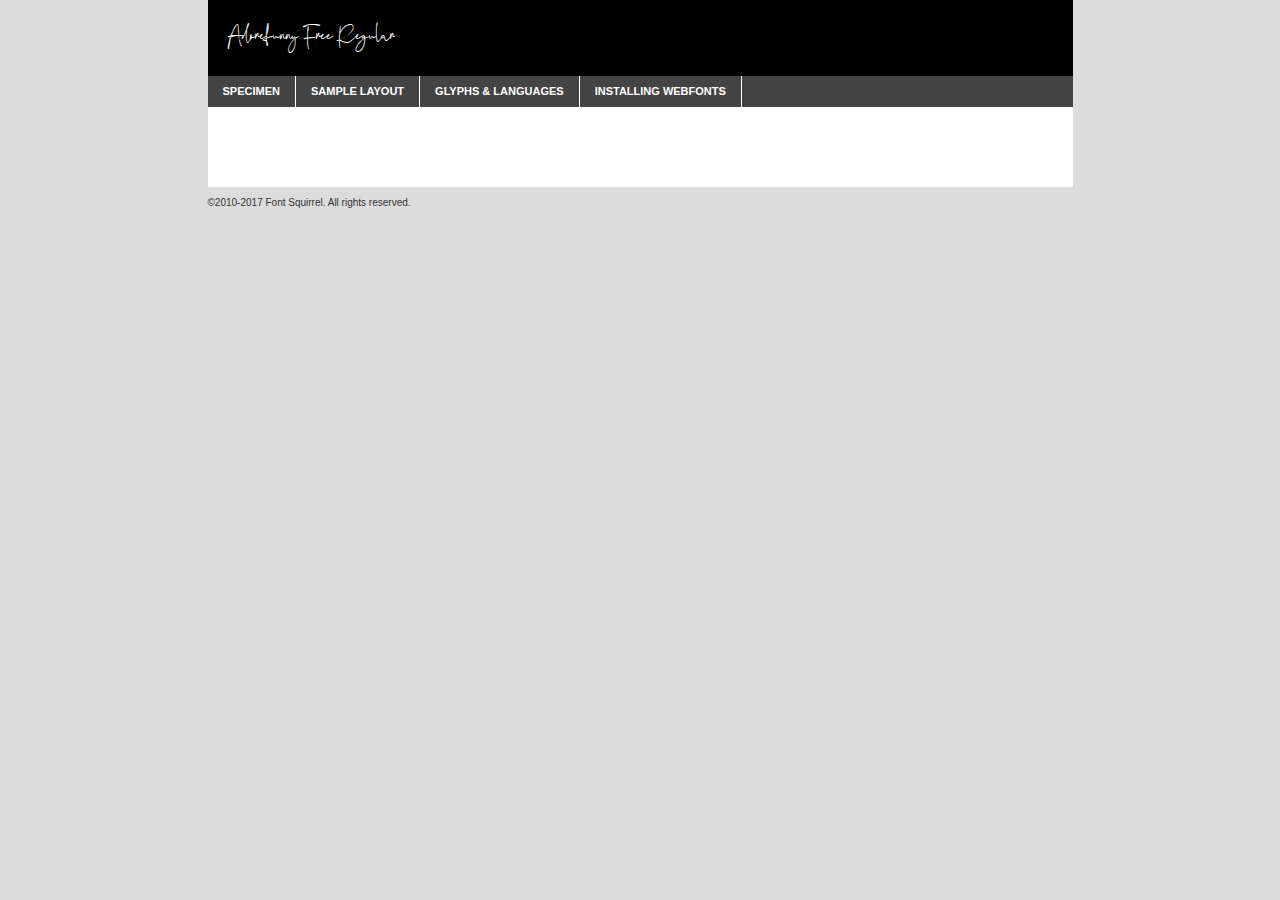
<file: webfontkit-20220321-172217/adorefunny_free-demo.html>
<!DOCTYPE html PUBLIC "-//W3C//DTD XHTML 1.0 Transitional//EN"
	"http://www.w3.org/TR/xhtml1/DTD/xhtml1-transitional.dtd">

<html xmlns="http://www.w3.org/1999/xhtml" xml:lang="en" lang="en">
<head>
	<meta http-equiv="Content-Type" content="text/html; charset=utf-8" />
	<script src="http://ajax.googleapis.com/ajax/libs/jquery/1.7.2/jquery.min.js" type="text/javascript" charset="utf-8"></script>
	<script type="text/javascript">
	(function($){$.fn.easyTabs=function(option){var param=jQuery.extend({fadeSpeed:"fast",defaultContent:1,activeClass:'active'},option);$(this).each(function(){var thisId="#"+this.id;if(param.defaultContent==''){param.defaultContent=1;}
	if(typeof param.defaultContent=="number")
	{var defaultTab=$(thisId+" .tabs li:eq("+(param.defaultContent-1)+") a").attr('href').substr(1);}else{var defaultTab=param.defaultContent;}
	$(thisId+" .tabs li a").each(function(){var tabToHide=$(this).attr('href').substr(1);$("#"+tabToHide).addClass('easytabs-tab-content');});hideAll();changeContent(defaultTab);function hideAll(){$(thisId+" .easytabs-tab-content").hide();}
	function changeContent(tabId){hideAll();$(thisId+" .tabs li").removeClass(param.activeClass);$(thisId+" .tabs li a[href=#"+tabId+"]").closest('li').addClass(param.activeClass);if(param.fadeSpeed!="none")
	{$(thisId+" #"+tabId).fadeIn(param.fadeSpeed);}else{$(thisId+" #"+tabId).show();}}
	$(thisId+" .tabs li").click(function(){var tabId=$(this).find('a').attr('href').substr(1);changeContent(tabId);return false;});});}})(jQuery);
	</script>
	<link rel="stylesheet" href="specimen_files/specimen_stylesheet.css" type="text/css" charset="utf-8" />
	<link rel="stylesheet" href="stylesheet.css" type="text/css" charset="utf-8" />

	<style type="text/css">
					body{
				font-family: 'adorefunny_freeregular';
							}
		</style>

	<title>Adorefunny Free Regular Specimen</title>
	
	
	<script type="text/javascript" charset="utf-8">
		$(document).ready(function() {
			$('#container').easyTabs({defaultContent:1});
		});
	</script>
</head>

<body>
<div id="container">
	<div id="header">
		Adorefunny Free Regular	</div>
	<ul class="tabs">
		<li><a href="#specimen">Specimen</a></li>
		<li><a href="#layout">Sample Layout</a></li>
				<li><a href="#glyphs">Glyphs &amp; Languages</a></li>
		<li><a href="#installing">Installing Webfonts</a></li>
		
	</ul>
	
	<div id="main_content">

		
			<div id="specimen">
		
				<div class="section">
					<div class="grid12 firstcol">
						<div class="huge">AaBb</div>
					</div>
				</div>
		
				<div class="section">
					<div class="glyph_range">A&#x200B;B&#x200b;C&#x200b;D&#x200b;E&#x200b;F&#x200b;G&#x200b;H&#x200b;I&#x200b;J&#x200b;K&#x200b;L&#x200b;M&#x200b;N&#x200b;O&#x200b;P&#x200b;Q&#x200b;R&#x200b;S&#x200b;T&#x200b;U&#x200b;V&#x200b;W&#x200b;X&#x200b;Y&#x200b;Z&#x200b;a&#x200b;b&#x200b;c&#x200b;d&#x200b;e&#x200b;f&#x200b;g&#x200b;h&#x200b;i&#x200b;j&#x200b;k&#x200b;l&#x200b;m&#x200b;n&#x200b;o&#x200b;p&#x200b;q&#x200b;r&#x200b;s&#x200b;t&#x200b;u&#x200b;v&#x200b;w&#x200b;x&#x200b;y&#x200b;z&#x200b;1&#x200b;2&#x200b;3&#x200b;4&#x200b;5&#x200b;6&#x200b;7&#x200b;8&#x200b;9&#x200b;0&#x200b;&amp;&#x200b;.&#x200b;,&#x200b;?&#x200b;!&#x200b;&#64;&#x200b;(&#x200b;)&#x200b;#&#x200b;$&#x200b;%&#x200b;*&#x200b;+&#x200b;-&#x200b;=&#x200b;:&#x200b;;</div>
				</div>
				<div class="section">
					<div class="grid12 firstcol">
						<table class="sample_table">
							<tr><td>10</td><td class="size10">abcdefghijklmnopqrstuvwxyzABCDEFGHIJKLMNOPQRSTUVWXYZ0123456789abcdefghijklmnopqrstuvwxyzABCDEFGHIJKLMNOPQRSTUVWXYZ0123456789abcdefghijklmnopqrstuvwxyzABCDEFGHIJKLMNOPQRSTUVWXYZ</td></tr>
							<tr><td>11</td><td class="size11">abcdefghijklmnopqrstuvwxyzABCDEFGHIJKLMNOPQRSTUVWXYZ0123456789abcdefghijklmnopqrstuvwxyzABCDEFGHIJKLMNOPQRSTUVWXYZ0123456789abcdefghijklmnopqrstuvwxyzABCDEFGHIJKLMNOPQRSTUVWXYZ</td></tr>
							<tr><td>12</td><td class="size12">abcdefghijklmnopqrstuvwxyzABCDEFGHIJKLMNOPQRSTUVWXYZ0123456789abcdefghijklmnopqrstuvwxyzABCDEFGHIJKLMNOPQRSTUVWXYZ0123456789abcdefghijklmnopqrstuvwxyzABCDEFGHIJKLMNOPQRSTUVWXYZ</td></tr>
							<tr><td>13</td><td class="size13">abcdefghijklmnopqrstuvwxyzABCDEFGHIJKLMNOPQRSTUVWXYZ0123456789abcdefghijklmnopqrstuvwxyzABCDEFGHIJKLMNOPQRSTUVWXYZ0123456789abcdefghijklmnopqrstuvwxyzABCDEFGHIJKLMNOPQRSTUVWXYZ</td></tr>
							<tr><td>14</td><td class="size14">abcdefghijklmnopqrstuvwxyzABCDEFGHIJKLMNOPQRSTUVWXYZ0123456789abcdefghijklmnopqrstuvwxyzABCDEFGHIJKLMNOPQRSTUVWXYZ0123456789abcdefghijklmnopqrstuvwxyzABCDEFGHIJKLMNOPQRSTUVWXYZ</td></tr>
							<tr><td>16</td><td class="size16">abcdefghijklmnopqrstuvwxyzABCDEFGHIJKLMNOPQRSTUVWXYZ0123456789abcdefghijklmnopqrstuvwxyzABCDEFGHIJKLMNOPQRSTUVWXYZ</td></tr>
							<tr><td>18</td><td class="size18">abcdefghijklmnopqrstuvwxyzABCDEFGHIJKLMNOPQRSTUVWXYZ0123456789abcdefghijklmnopqrstuvwxyzABCDEFGHIJKLMNOPQRSTUVWXYZ</td></tr>
							<tr><td>20</td><td class="size20">abcdefghijklmnopqrstuvwxyzABCDEFGHIJKLMNOPQRSTUVWXYZ0123456789abcdefghijklmnopqrstuvwxyzABCDEFGHIJKLMNOPQRSTUVWXYZ</td></tr>
							<tr><td>24</td><td class="size24">abcdefghijklmnopqrstuvwxyzABCDEFGHIJKLMNOPQRSTUVWXYZ0123456789abcdefghijklmnopqrstuvwxyzABCDEFGHIJKLMNOPQRSTUVWXYZ</td></tr>
							<tr><td>30</td><td class="size30">abcdefghijklmnopqrstuvwxyzABCDEFGHIJKLMNOPQRSTUVWXYZ0123456789abcdefghijklmnopqrstuvwxyzABCDEFGHIJKLMNOPQRSTUVWXYZ</td></tr>
							<tr><td>36</td><td class="size36">abcdefghijklmnopqrstuvwxyzABCDEFGHIJKLMNOPQRSTUVWXYZ0123456789abcdefghijklmnopqrstuvwxyzABCDEFGHIJKLMNOPQRSTUVWXYZ</td></tr>
							<tr><td>48</td><td class="size48">abcdefghijklmnopqrstuvwxyzABCDEFGHIJKLMNOPQRSTUVWXYZ0123456789abcdefghijklmnopqrstuvwxyzABCDEFGHIJKLMNOPQRSTUVWXYZ</td></tr>
							<tr><td>60</td><td class="size60">abcdefghijklmnopqrstuvwxyzABCDEFGHIJKLMNOPQRSTUVWXYZ0123456789abcdefghijklmnopqrstuvwxyzABCDEFGHIJKLMNOPQRSTUVWXYZ</td></tr>
							<tr><td>72</td><td class="size72">abcdefghijklmnopqrstuvwxyzABCDEFGHIJKLMNOPQRSTUVWXYZ0123456789abcdefghijklmnopqrstuvwxyzABCDEFGHIJKLMNOPQRSTUVWXYZ</td></tr>
							<tr><td>90</td><td class="size90">abcdefghijklmnopqrstuvwxyzABCDEFGHIJKLMNOPQRSTUVWXYZ0123456789abcdefghijklmnopqrstuvwxyzABCDEFGHIJKLMNOPQRSTUVWXYZ</td></tr>
						</table>
				
					</div>
			
				</div>
		
		
		
								<div class="section" id="bodycomparison">


										<div id="xheight">
				<div class="fontbody">&#x25FC;&#x25FC;&#x25FC;&#x25FC;&#x25FC;&#x25FC;&#x25FC;&#x25FC;&#x25FC;&#x25FC;&#x25FC;&#x25FC;&#x25FC;&#x25FC;&#x25FC;&#x25FC;&#x25FC;&#x25FC;&#x25FC;&#x25FC;&#x25FC;&#x25FC;&#x25FC;&#x25FC;&#x25FC;&#x25FC;&#x25FC;&#x25FC;&#x25FC;&#x25FC;&#x25FC;&#x25FC;&#x25FC;&#x25FC;&#x25FC;&#x25FC;&#x25FC;&#x25FC;&#x25FC;&#x25FC;&#x25FC;&#x25FC;&#x25FC;&#x25FC;&#x25FC;&#x25FC;&#x25FC;&#x25FC;&#x25FC;&#x25FC;&#x25FC;&#x25FC;&#x25FC;&#x25FC;&#x25FC;&#x25FC;&#x25FC;&#x25FC;&#x25FC;&#x25FC;&#x25FC;&#x25FC;&#x25FC;&#x25FC;&#x25FC;&#x25FC;&#x25FC;&#x25FC;&#x25FC;&#x25FC;&#x25FC;&#x25FC;&#x25FC;&#x25FC;&#x25FC;&#x25FC;&#x25FC;&#x25FC;&#x25FC;&#x25FC;&#x25FC;&#x25FC;&#x25FC;&#x25FC;&#x25FC;&#x25FC;&#x25FC;&#x25FC;&#x25FC;&#x25FC;&#x25FC;&#x25FC;&#x25FC;&#x25FC;&#x25FC;&#x25FC;&#x25FC;&#x25FC;&#x25FC;body</div><div class="arialbody">body</div><div class="verdanabody">body</div><div class="georgiabody">body</div></div>
										<div class="fontbody" style="z-index:1">
											body<span>Adorefunny Free Regular</span>
										</div>
										<div class="arialbody" style="z-index:1">
											body<span>Arial</span>
										</div>
										<div class="verdanabody" style="z-index:1">
											body<span>Verdana</span>
										</div>
										<div class="georgiabody" style="z-index:1">
											body<span>Georgia</span>
										</div>



								</div>
		
		
				<div class="section psample psample_row1" id="">
					
					<div class="grid2 firstcol">
						<p class="size10"><span>10.</span>Aenean lacinia bibendum nulla sed consectetur. Fusce dapibus, tellus ac cursus commodo, tortor mauris condimentum nibh, ut fermentum massa justo sit amet risus. Nullam id dolor id nibh ultricies vehicula ut id elit. Cum sociis natoque penatibus et magnis dis parturient montes, nascetur ridiculus mus. Nulla vitae elit libero, a pharetra augue.</p>
			
					</div>
					<div class="grid3">
						<p class="size11"><span>11.</span>Aenean lacinia bibendum nulla sed consectetur. Fusce dapibus, tellus ac cursus commodo, tortor mauris condimentum nibh, ut fermentum massa justo sit amet risus. Nullam id dolor id nibh ultricies vehicula ut id elit. Cum sociis natoque penatibus et magnis dis parturient montes, nascetur ridiculus mus. Nulla vitae elit libero, a pharetra augue.</p>
			
					</div>
					<div class="grid3">
						<p class="size12"><span>12.</span>Aenean lacinia bibendum nulla sed consectetur. Fusce dapibus, tellus ac cursus commodo, tortor mauris condimentum nibh, ut fermentum massa justo sit amet risus. Nullam id dolor id nibh ultricies vehicula ut id elit. Cum sociis natoque penatibus et magnis dis parturient montes, nascetur ridiculus mus. Nulla vitae elit libero, a pharetra augue.</p>
			
					</div>
					<div class="grid4">
						<p class="size13"><span>13.</span>Aenean lacinia bibendum nulla sed consectetur. Fusce dapibus, tellus ac cursus commodo, tortor mauris condimentum nibh, ut fermentum massa justo sit amet risus. Nullam id dolor id nibh ultricies vehicula ut id elit. Cum sociis natoque penatibus et magnis dis parturient montes, nascetur ridiculus mus. Nulla vitae elit libero, a pharetra augue.</p>
			
					</div>
					<div class="white_blend"></div>
					
				</div>
				<div class="section psample psample_row2" id="">
					<div class="grid3 firstcol">
						<p class="size14"><span>14.</span>Aenean lacinia bibendum nulla sed consectetur. Fusce dapibus, tellus ac cursus commodo, tortor mauris condimentum nibh, ut fermentum massa justo sit amet risus. Nullam id dolor id nibh ultricies vehicula ut id elit. Cum sociis natoque penatibus et magnis dis parturient montes, nascetur ridiculus mus. Nulla vitae elit libero, a pharetra augue.</p>
			
					</div>
					<div class="grid4">
						<p class="size16"><span>16.</span>Aenean lacinia bibendum nulla sed consectetur. Fusce dapibus, tellus ac cursus commodo, tortor mauris condimentum nibh, ut fermentum massa justo sit amet risus. Nullam id dolor id nibh ultricies vehicula ut id elit. Cum sociis natoque penatibus et magnis dis parturient montes, nascetur ridiculus mus. Nulla vitae elit libero, a pharetra augue.</p>
			
					</div>
					<div class="grid5">
						<p class="size18"><span>18.</span>Aenean lacinia bibendum nulla sed consectetur. Fusce dapibus, tellus ac cursus commodo, tortor mauris condimentum nibh, ut fermentum massa justo sit amet risus. Nullam id dolor id nibh ultricies vehicula ut id elit. Cum sociis natoque penatibus et magnis dis parturient montes, nascetur ridiculus mus. Nulla vitae elit libero, a pharetra augue.</p>
			
					</div>

					<div class="white_blend"></div>

				</div>
				
				<div class="section psample psample_row3" id="">
					<div class="grid5 firstcol">
						<p class="size20"><span>20.</span>Aenean lacinia bibendum nulla sed consectetur. Fusce dapibus, tellus ac cursus commodo, tortor mauris condimentum nibh, ut fermentum massa justo sit amet risus. Nullam id dolor id nibh ultricies vehicula ut id elit. Cum sociis natoque penatibus et magnis dis parturient montes, nascetur ridiculus mus. Nulla vitae elit libero, a pharetra augue.</p>
					</div>
					<div class="grid7">
						<p class="size24"><span>24.</span>Aenean lacinia bibendum nulla sed consectetur. Fusce dapibus, tellus ac cursus commodo, tortor mauris condimentum nibh, ut fermentum massa justo sit amet risus. Nullam id dolor id nibh ultricies vehicula ut id elit. Cum sociis natoque penatibus et magnis dis parturient montes, nascetur ridiculus mus. Nulla vitae elit libero, a pharetra augue.</p>
					</div>
					
					<div class="white_blend"></div>
					
				</div>
				
				<div class="section psample psample_row4" id="">
					<div class="grid12 firstcol">
						<p class="size30"><span>30.</span>Aenean lacinia bibendum nulla sed consectetur. Fusce dapibus, tellus ac cursus commodo, tortor mauris condimentum nibh, ut fermentum massa justo sit amet risus. Nullam id dolor id nibh ultricies vehicula ut id elit. Cum sociis natoque penatibus et magnis dis parturient montes, nascetur ridiculus mus. Nulla vitae elit libero, a pharetra augue.</p>
					</div>
					<div class="white_blend"></div>
					
				</div>
				
				
				
				<div class="section psample psample_row1 fullreverse">
					<div class="grid2 firstcol">
						<p class="size10"><span>10.</span>Aenean lacinia bibendum nulla sed consectetur. Fusce dapibus, tellus ac cursus commodo, tortor mauris condimentum nibh, ut fermentum massa justo sit amet risus. Nullam id dolor id nibh ultricies vehicula ut id elit. Cum sociis natoque penatibus et magnis dis parturient montes, nascetur ridiculus mus. Nulla vitae elit libero, a pharetra augue.</p>
			
					</div>
					<div class="grid3">
						<p class="size11"><span>11.</span>Aenean lacinia bibendum nulla sed consectetur. Fusce dapibus, tellus ac cursus commodo, tortor mauris condimentum nibh, ut fermentum massa justo sit amet risus. Nullam id dolor id nibh ultricies vehicula ut id elit. Cum sociis natoque penatibus et magnis dis parturient montes, nascetur ridiculus mus. Nulla vitae elit libero, a pharetra augue.</p>
			
					</div>
					<div class="grid3">
						<p class="size12"><span>12.</span>Aenean lacinia bibendum nulla sed consectetur. Fusce dapibus, tellus ac cursus commodo, tortor mauris condimentum nibh, ut fermentum massa justo sit amet risus. Nullam id dolor id nibh ultricies vehicula ut id elit. Cum sociis natoque penatibus et magnis dis parturient montes, nascetur ridiculus mus. Nulla vitae elit libero, a pharetra augue.</p>
			
					</div>
					<div class="grid4">
						<p class="size13"><span>13.</span>Aenean lacinia bibendum nulla sed consectetur. Fusce dapibus, tellus ac cursus commodo, tortor mauris condimentum nibh, ut fermentum massa justo sit amet risus. Nullam id dolor id nibh ultricies vehicula ut id elit. Cum sociis natoque penatibus et magnis dis parturient montes, nascetur ridiculus mus. Nulla vitae elit libero, a pharetra augue.</p>
			
					</div>
					<div class="black_blend"></div>
					
				</div>
				
				<div class="section psample psample_row2 fullreverse">
					<div class="grid3 firstcol">
						<p class="size14"><span>14.</span>Aenean lacinia bibendum nulla sed consectetur. Fusce dapibus, tellus ac cursus commodo, tortor mauris condimentum nibh, ut fermentum massa justo sit amet risus. Nullam id dolor id nibh ultricies vehicula ut id elit. Cum sociis natoque penatibus et magnis dis parturient montes, nascetur ridiculus mus. Nulla vitae elit libero, a pharetra augue.</p>
			
					</div>
					<div class="grid4">
						<p class="size16"><span>16.</span>Aenean lacinia bibendum nulla sed consectetur. Fusce dapibus, tellus ac cursus commodo, tortor mauris condimentum nibh, ut fermentum massa justo sit amet risus. Nullam id dolor id nibh ultricies vehicula ut id elit. Cum sociis natoque penatibus et magnis dis parturient montes, nascetur ridiculus mus. Nulla vitae elit libero, a pharetra augue.</p>
			
					</div>
					<div class="grid5">
						<p class="size18"><span>18.</span>Aenean lacinia bibendum nulla sed consectetur. Fusce dapibus, tellus ac cursus commodo, tortor mauris condimentum nibh, ut fermentum massa justo sit amet risus. Nullam id dolor id nibh ultricies vehicula ut id elit. Cum sociis natoque penatibus et magnis dis parturient montes, nascetur ridiculus mus. Nulla vitae elit libero, a pharetra augue.</p>
			
					</div>
					<div class="black_blend"></div>

				</div>
				
				<div class="section psample fullreverse psample_row3" id="">
					<div class="grid5 firstcol">
						<p class="size20"><span>20.</span>Aenean lacinia bibendum nulla sed consectetur. Fusce dapibus, tellus ac cursus commodo, tortor mauris condimentum nibh, ut fermentum massa justo sit amet risus. Nullam id dolor id nibh ultricies vehicula ut id elit. Cum sociis natoque penatibus et magnis dis parturient montes, nascetur ridiculus mus. Nulla vitae elit libero, a pharetra augue.</p>
					</div>
					<div class="grid7">
						<p class="size24"><span>24.</span>Aenean lacinia bibendum nulla sed consectetur. Fusce dapibus, tellus ac cursus commodo, tortor mauris condimentum nibh, ut fermentum massa justo sit amet risus. Nullam id dolor id nibh ultricies vehicula ut id elit. Cum sociis natoque penatibus et magnis dis parturient montes, nascetur ridiculus mus. Nulla vitae elit libero, a pharetra augue.</p>
					</div>
					
					<div class="black_blend"></div>
					
				</div>
				
				<div class="section psample fullreverse psample_row4" id="" style="border-bottom: 20px #000 solid;">
					<div class="grid12 firstcol">
						<p class="size30"><span>30.</span>Aenean lacinia bibendum nulla sed consectetur. Fusce dapibus, tellus ac cursus commodo, tortor mauris condimentum nibh, ut fermentum massa justo sit amet risus. Nullam id dolor id nibh ultricies vehicula ut id elit. Cum sociis natoque penatibus et magnis dis parturient montes, nascetur ridiculus mus. Nulla vitae elit libero, a pharetra augue.</p>
					</div>
					<div class="black_blend"></div>
					
				</div>
				
				
				
				
			</div>
			
			<div id="layout">
				
				<div class="section">
					
					<div class="grid12 firstcol">
						<h1>Lorem Ipsum Dolor</h1>
						<h2>Etiam porta sem malesuada magna mollis euismod</h2>
						
						<p class="byline">By <a href="#link">Aenean Lacinia</a></p>
					</div>
				</div>
				<div class="section">
					<div class="grid8 firstcol">
						<p class="large">Donec sed odio dui. Morbi leo risus, porta ac consectetur ac, vestibulum at eros. Fusce dapibus, tellus ac cursus commodo, tortor mauris condimentum nibh, ut fermentum massa justo sit amet risus. </p>

						
						<h3>Pellentesque ornare sem</h3>

						<p>Maecenas sed diam eget risus varius blandit sit amet non magna. Maecenas faucibus mollis interdum. Donec ullamcorper nulla non metus auctor fringilla. Nullam id dolor id nibh ultricies vehicula ut id elit. Nullam id dolor id nibh ultricies vehicula ut id elit. </p>

						<p>Aenean eu leo quam. Pellentesque ornare sem lacinia quam venenatis vestibulum. Lorem ipsum dolor sit amet, consectetur adipiscing elit. Cum sociis natoque penatibus et magnis dis parturient montes, nascetur ridiculus mus. </p>

						<p>Nulla vitae elit libero, a pharetra augue. Praesent commodo cursus magna, vel scelerisque nisl consectetur et. Aenean lacinia bibendum nulla sed consectetur. </p>

						<p>Nullam quis risus eget urna mollis ornare vel eu leo. Nullam quis risus eget urna mollis ornare vel eu leo. Maecenas sed diam eget risus varius blandit sit amet non magna. Donec ullamcorper nulla non metus auctor fringilla. </p>

						<h3>Cras mattis consectetur</h3>

						<p>Aenean eu leo quam. Pellentesque ornare sem lacinia quam venenatis vestibulum. Aenean lacinia bibendum nulla sed consectetur. Integer posuere erat a ante venenatis dapibus posuere velit aliquet. Cras mattis consectetur purus sit amet fermentum. </p>

						<p>Nullam id dolor id nibh ultricies vehicula ut id elit. Nullam quis risus eget urna mollis ornare vel eu leo. Cras mattis consectetur purus sit amet fermentum.</p>
					</div>
					
					<div class="grid4 sidebar">
						
						<div class="box reverse">
							<p class="last">Nullam quis risus eget urna mollis ornare vel eu leo. Donec ullamcorper nulla non metus auctor fringilla. Cras mattis consectetur purus sit amet fermentum. Sed posuere consectetur est at lobortis. Lorem ipsum dolor sit amet, consectetur adipiscing elit. </p>
						</div>
						
						<p class="caption">Maecenas sed diam eget risus varius.</p>

						<p>Vestibulum id ligula porta felis euismod semper. Integer posuere erat a ante venenatis dapibus posuere velit aliquet. Vestibulum id ligula porta felis euismod semper. Sed posuere consectetur est at lobortis. Maecenas sed diam eget risus varius blandit sit amet non magna. Fusce dapibus, tellus ac cursus commodo, tortor mauris condimentum nibh, ut fermentum massa justo sit amet risus. </p>

					

						<p>Duis mollis, est non commodo luctus, nisi erat porttitor ligula, eget lacinia odio sem nec elit. Aenean lacinia bibendum nulla sed consectetur. Vivamus sagittis lacus vel augue laoreet rutrum faucibus dolor auctor. Aenean lacinia bibendum nulla sed consectetur. Nullam quis risus eget urna mollis ornare vel eu leo. </p>

						<p>Praesent commodo cursus magna, vel scelerisque nisl consectetur et. Donec ullamcorper nulla non metus auctor fringilla. Maecenas faucibus mollis interdum. Fusce dapibus, tellus ac cursus commodo, tortor mauris condimentum nibh, ut fermentum massa justo sit amet risus. </p>

					</div>
				</div>
				
			</div>


			



		<div id="glyphs">
			<div class="section">
				<div class="grid12 firstcol">
			
				<h1>Language Support</h1>
				<p>The subset of Adorefunny Free Regular in this kit supports the following languages:<br />
			
					English, Arrernte, Bislama, Cebuano, Fijian, Gilbertese, Hmong, Ibanag, Iloko_ilokano, Interglossa_glosa, Interlingua, Lojban, Norfolk_pitcairnese, Oromo, Rotokas, Seychelles_creole, Shona, Somali, Southern_ndebele, Swahili, Swati_swazi, Tok_pisin, Warlpiri, Xhosa, Zulu, Latinbasic, Demo				</p>
				<h1>Glyph Chart</h1>
				<p>The subset of Adorefunny Free Regular in this kit includes all the glyphs listed below. Unicode entities are included above each glyph to help you insert individual characters into your layout.</p>
				<div id="glyph_chart">
			
																														 <div><p>&amp;#13;</p>&#13;</div>
																				 <div><p>&amp;#32;</p>&#32;</div>
																				 <div><p>&amp;#65;</p>&#65;</div>
																				 <div><p>&amp;#66;</p>&#66;</div>
																				 <div><p>&amp;#67;</p>&#67;</div>
																				 <div><p>&amp;#68;</p>&#68;</div>
																				 <div><p>&amp;#69;</p>&#69;</div>
																				 <div><p>&amp;#70;</p>&#70;</div>
																				 <div><p>&amp;#71;</p>&#71;</div>
																				 <div><p>&amp;#72;</p>&#72;</div>
																				 <div><p>&amp;#73;</p>&#73;</div>
																				 <div><p>&amp;#74;</p>&#74;</div>
																				 <div><p>&amp;#75;</p>&#75;</div>
																				 <div><p>&amp;#76;</p>&#76;</div>
																				 <div><p>&amp;#77;</p>&#77;</div>
																				 <div><p>&amp;#78;</p>&#78;</div>
																				 <div><p>&amp;#79;</p>&#79;</div>
																				 <div><p>&amp;#80;</p>&#80;</div>
																				 <div><p>&amp;#81;</p>&#81;</div>
																				 <div><p>&amp;#82;</p>&#82;</div>
																				 <div><p>&amp;#83;</p>&#83;</div>
																				 <div><p>&amp;#84;</p>&#84;</div>
																				 <div><p>&amp;#85;</p>&#85;</div>
																				 <div><p>&amp;#86;</p>&#86;</div>
																				 <div><p>&amp;#87;</p>&#87;</div>
																				 <div><p>&amp;#88;</p>&#88;</div>
																				 <div><p>&amp;#89;</p>&#89;</div>
																				 <div><p>&amp;#90;</p>&#90;</div>
																				 <div><p>&amp;#97;</p>&#97;</div>
																				 <div><p>&amp;#98;</p>&#98;</div>
																				 <div><p>&amp;#99;</p>&#99;</div>
																				 <div><p>&amp;#100;</p>&#100;</div>
																				 <div><p>&amp;#101;</p>&#101;</div>
																				 <div><p>&amp;#102;</p>&#102;</div>
																				 <div><p>&amp;#103;</p>&#103;</div>
																				 <div><p>&amp;#104;</p>&#104;</div>
																				 <div><p>&amp;#105;</p>&#105;</div>
																				 <div><p>&amp;#106;</p>&#106;</div>
																				 <div><p>&amp;#107;</p>&#107;</div>
																				 <div><p>&amp;#108;</p>&#108;</div>
																				 <div><p>&amp;#109;</p>&#109;</div>
																				 <div><p>&amp;#110;</p>&#110;</div>
																				 <div><p>&amp;#111;</p>&#111;</div>
																				 <div><p>&amp;#112;</p>&#112;</div>
																				 <div><p>&amp;#113;</p>&#113;</div>
																				 <div><p>&amp;#114;</p>&#114;</div>
																				 <div><p>&amp;#115;</p>&#115;</div>
																				 <div><p>&amp;#116;</p>&#116;</div>
																				 <div><p>&amp;#117;</p>&#117;</div>
																				 <div><p>&amp;#118;</p>&#118;</div>
																				 <div><p>&amp;#119;</p>&#119;</div>
																				 <div><p>&amp;#120;</p>&#120;</div>
																				 <div><p>&amp;#121;</p>&#121;</div>
																				 <div><p>&amp;#122;</p>&#122;</div>
																				 <div><p>&amp;#160;</p>&#160;</div>
																				 <div><p>&amp;#8192;</p>&#8192;</div>
																				 <div><p>&amp;#8193;</p>&#8193;</div>
																				 <div><p>&amp;#8194;</p>&#8194;</div>
																				 <div><p>&amp;#8195;</p>&#8195;</div>
																				 <div><p>&amp;#8196;</p>&#8196;</div>
																				 <div><p>&amp;#8197;</p>&#8197;</div>
																				 <div><p>&amp;#8198;</p>&#8198;</div>
																				 <div><p>&amp;#8199;</p>&#8199;</div>
																				 <div><p>&amp;#8200;</p>&#8200;</div>
																				 <div><p>&amp;#8201;</p>&#8201;</div>
																				 <div><p>&amp;#8202;</p>&#8202;</div>
																				 <div><p>&amp;#8239;</p>&#8239;</div>
																				 <div><p>&amp;#8287;</p>&#8287;</div>
																				 <div><p>&amp;#9724;</p>&#9724;</div>
																												</div>	
				</div>
		
		
			</div>
		</div>
		
		
		<div id="specs">
			
		</div>
	
		<div id="installing">
			<div class="section">
				<div class="grid7 firstcol">
					<h1>Installing Webfonts</h1>
					
					<p>Webfonts are supported by all major browser platforms but not all in the same way. There are currently four different font formats that must be included in order to target all browsers. This includes TTF, WOFF, EOT and SVG.</p>
					
					<h2>1. Upload your webfonts</h2>
					<p>You must upload your webfont kit to your website. They should be in or near the same directory as your CSS files.</p>
					
					<h2>2. Include the webfont stylesheet</h2>
					<p>A special CSS @font-face declaration helps the various browsers select the appropriate font it needs without causing you a bunch of headaches. Learn more about this syntax by reading the <a href="https://www.fontspring.com/blog/further-hardening-of-the-bulletproof-syntax">Fontspring blog post</a> about it. The code for it is as follows:</p>


<code>
@font-face{ 
	font-family: 'MyWebFont';
	src: url('WebFont.eot');
	src: url('WebFont.eot?#iefix') format('embedded-opentype'),
	     url('WebFont.woff') format('woff'),
	     url('WebFont.ttf') format('truetype'),
	     url('WebFont.svg#webfont') format('svg');
}
</code>

	<p>We've already gone ahead and generated the code for you. All you have to do is link to the stylesheet in your HTML, like this:</p>
	<code>&lt;link rel=&quot;stylesheet&quot; href=&quot;stylesheet.css&quot; type=&quot;text/css&quot; charset=&quot;utf-8&quot; /&gt;</code>

					<h2>3. Modify your own stylesheet</h2>
					<p>To take advantage of your new fonts, you must tell your stylesheet to use them. Look at the original @font-face declaration above and find the property called "font-family." The name linked there will be what you use to reference the font. Prepend that webfont name to the font stack in the "font-family" property, inside the selector you want to change. For example:</p>
<code>p { font-family: 'WebFont', Arial, sans-serif; }</code>

<h2>4. Test</h2>
<p>Getting webfonts to work cross-browser <em>can</em> be tricky. Use the information in the sidebar to help you if you find that fonts aren't loading in a particular browser.</p>
				</div>
				
				<div class="grid5 sidebar">
					<div class="box">
						<h2>Troubleshooting<br />Font-Face Problems</h2>
						<p>Having trouble getting your webfonts to load in your new website? Here are some tips to sort out what might be the problem.</p>

						<h3>Fonts not showing in any browser</h3>

						<p>This sounds like you need to work on the plumbing. You either did not upload the fonts to the correct directory, or you did not link the fonts properly in the CSS. If you've confirmed that all this is correct and you still have a problem, take a look at your .htaccess file and see if requests are getting intercepted.</p>

						<h3>Fonts not loading in iPhone or iPad</h3>

						<p>The most common problem here is that you are serving the fonts from an IIS server. IIS refuses to serve files that have unknown MIME types. If that is the case, you must set the MIME type for SVG to "image/svg+xml" in the server settings. Follow these instructions from Microsoft if you need help.</p>

						<h3>Fonts not loading in Firefox</h3>

						<p>The primary reason for this failure? You are still using a version Firefox older than 3.5. So upgrade already! If that isn't it, then you are very likely serving fonts from a different domain. Firefox requires that all font assets be served from the same domain. Lastly it is possible that you need to add WOFF to your list of MIME types (if you are serving via IIS.)</p>

						<h3>Fonts not loading in IE</h3>

						<p>Are you looking at Internet Explorer on an actual Windows machine or are you cheating by using a service like Adobe BrowserLab? Many of these screenshot services do not render @font-face for IE. Best to test it on a real machine.</p>

						<h3>Fonts not loading in IE9</h3>

						<p>IE9, like Firefox, requires that fonts be served from the same domain as the website. Make sure that is the case.</p>
					</div>
				</div>
			</div>
			
		</div>
	
	</div>
	<div id="footer">
		<p>&copy;2010-2017 Font Squirrel. All rights reserved.</p>
	</div>
</div>
</body>
</html>
</file>
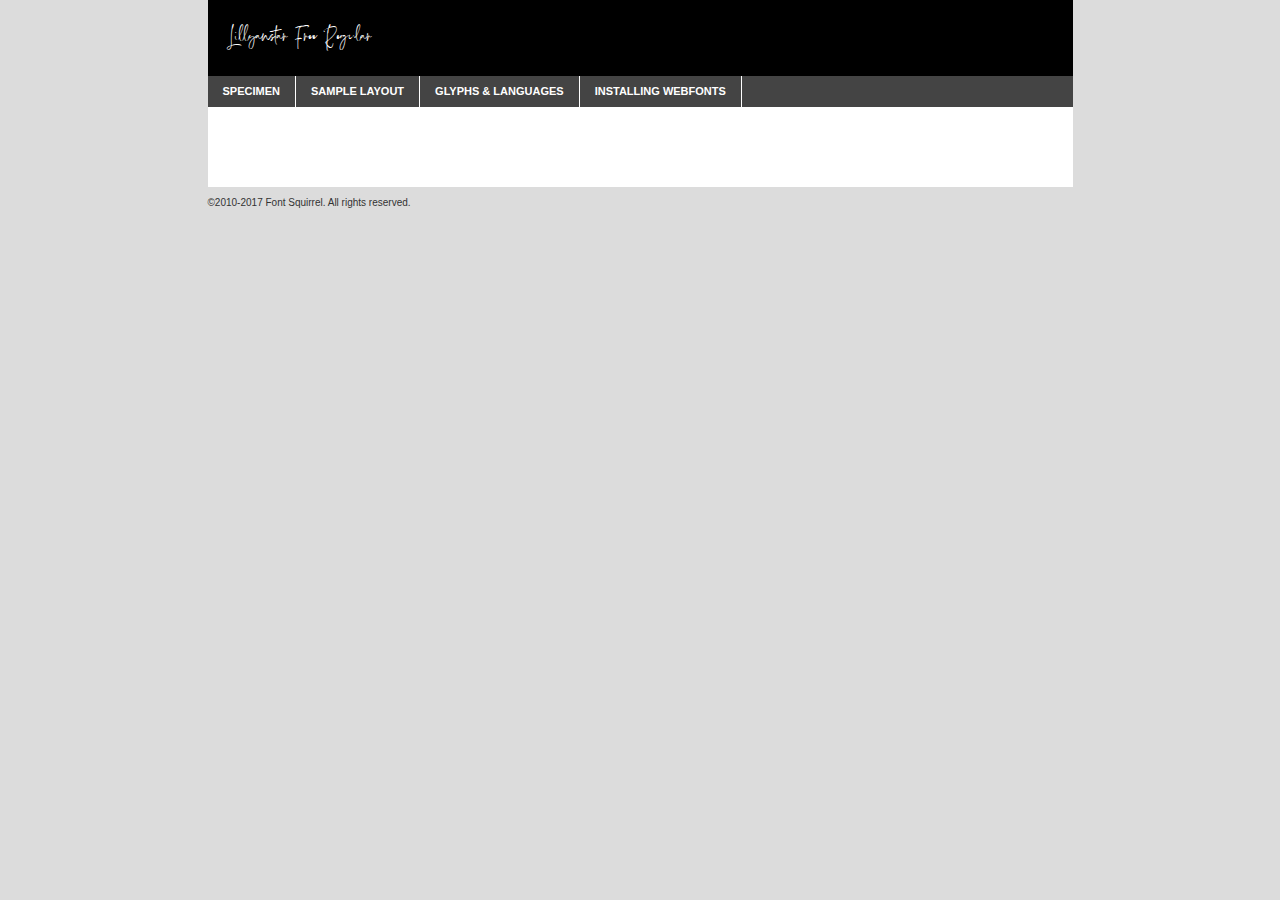
<file: webfontkit-20220321-172217/lillyanstar-demo.html>
<!DOCTYPE html PUBLIC "-//W3C//DTD XHTML 1.0 Transitional//EN"
	"http://www.w3.org/TR/xhtml1/DTD/xhtml1-transitional.dtd">

<html xmlns="http://www.w3.org/1999/xhtml" xml:lang="en" lang="en">
<head>
	<meta http-equiv="Content-Type" content="text/html; charset=utf-8" />
	<script src="http://ajax.googleapis.com/ajax/libs/jquery/1.7.2/jquery.min.js" type="text/javascript" charset="utf-8"></script>
	<script type="text/javascript">
	(function($){$.fn.easyTabs=function(option){var param=jQuery.extend({fadeSpeed:"fast",defaultContent:1,activeClass:'active'},option);$(this).each(function(){var thisId="#"+this.id;if(param.defaultContent==''){param.defaultContent=1;}
	if(typeof param.defaultContent=="number")
	{var defaultTab=$(thisId+" .tabs li:eq("+(param.defaultContent-1)+") a").attr('href').substr(1);}else{var defaultTab=param.defaultContent;}
	$(thisId+" .tabs li a").each(function(){var tabToHide=$(this).attr('href').substr(1);$("#"+tabToHide).addClass('easytabs-tab-content');});hideAll();changeContent(defaultTab);function hideAll(){$(thisId+" .easytabs-tab-content").hide();}
	function changeContent(tabId){hideAll();$(thisId+" .tabs li").removeClass(param.activeClass);$(thisId+" .tabs li a[href=#"+tabId+"]").closest('li').addClass(param.activeClass);if(param.fadeSpeed!="none")
	{$(thisId+" #"+tabId).fadeIn(param.fadeSpeed);}else{$(thisId+" #"+tabId).show();}}
	$(thisId+" .tabs li").click(function(){var tabId=$(this).find('a').attr('href').substr(1);changeContent(tabId);return false;});});}})(jQuery);
	</script>
	<link rel="stylesheet" href="specimen_files/specimen_stylesheet.css" type="text/css" charset="utf-8" />
	<link rel="stylesheet" href="stylesheet.css" type="text/css" charset="utf-8" />

	<style type="text/css">
					body{
				font-family: 'lillyanstar_freeregular';
							}
		</style>

	<title>Lillyanstar Free Regular Specimen</title>
	
	
	<script type="text/javascript" charset="utf-8">
		$(document).ready(function() {
			$('#container').easyTabs({defaultContent:1});
		});
	</script>
</head>

<body>
<div id="container">
	<div id="header">
		Lillyanstar Free Regular	</div>
	<ul class="tabs">
		<li><a href="#specimen">Specimen</a></li>
		<li><a href="#layout">Sample Layout</a></li>
				<li><a href="#glyphs">Glyphs &amp; Languages</a></li>
		<li><a href="#installing">Installing Webfonts</a></li>
		
	</ul>
	
	<div id="main_content">

		
			<div id="specimen">
		
				<div class="section">
					<div class="grid12 firstcol">
						<div class="huge">AaBb</div>
					</div>
				</div>
		
				<div class="section">
					<div class="glyph_range">A&#x200B;B&#x200b;C&#x200b;D&#x200b;E&#x200b;F&#x200b;G&#x200b;H&#x200b;I&#x200b;J&#x200b;K&#x200b;L&#x200b;M&#x200b;N&#x200b;O&#x200b;P&#x200b;Q&#x200b;R&#x200b;S&#x200b;T&#x200b;U&#x200b;V&#x200b;W&#x200b;X&#x200b;Y&#x200b;Z&#x200b;a&#x200b;b&#x200b;c&#x200b;d&#x200b;e&#x200b;f&#x200b;g&#x200b;h&#x200b;i&#x200b;j&#x200b;k&#x200b;l&#x200b;m&#x200b;n&#x200b;o&#x200b;p&#x200b;q&#x200b;r&#x200b;s&#x200b;t&#x200b;u&#x200b;v&#x200b;w&#x200b;x&#x200b;y&#x200b;z&#x200b;1&#x200b;2&#x200b;3&#x200b;4&#x200b;5&#x200b;6&#x200b;7&#x200b;8&#x200b;9&#x200b;0&#x200b;&amp;&#x200b;.&#x200b;,&#x200b;?&#x200b;!&#x200b;&#64;&#x200b;(&#x200b;)&#x200b;#&#x200b;$&#x200b;%&#x200b;*&#x200b;+&#x200b;-&#x200b;=&#x200b;:&#x200b;;</div>
				</div>
				<div class="section">
					<div class="grid12 firstcol">
						<table class="sample_table">
							<tr><td>10</td><td class="size10">abcdefghijklmnopqrstuvwxyzABCDEFGHIJKLMNOPQRSTUVWXYZ0123456789abcdefghijklmnopqrstuvwxyzABCDEFGHIJKLMNOPQRSTUVWXYZ0123456789abcdefghijklmnopqrstuvwxyzABCDEFGHIJKLMNOPQRSTUVWXYZ</td></tr>
							<tr><td>11</td><td class="size11">abcdefghijklmnopqrstuvwxyzABCDEFGHIJKLMNOPQRSTUVWXYZ0123456789abcdefghijklmnopqrstuvwxyzABCDEFGHIJKLMNOPQRSTUVWXYZ0123456789abcdefghijklmnopqrstuvwxyzABCDEFGHIJKLMNOPQRSTUVWXYZ</td></tr>
							<tr><td>12</td><td class="size12">abcdefghijklmnopqrstuvwxyzABCDEFGHIJKLMNOPQRSTUVWXYZ0123456789abcdefghijklmnopqrstuvwxyzABCDEFGHIJKLMNOPQRSTUVWXYZ0123456789abcdefghijklmnopqrstuvwxyzABCDEFGHIJKLMNOPQRSTUVWXYZ</td></tr>
							<tr><td>13</td><td class="size13">abcdefghijklmnopqrstuvwxyzABCDEFGHIJKLMNOPQRSTUVWXYZ0123456789abcdefghijklmnopqrstuvwxyzABCDEFGHIJKLMNOPQRSTUVWXYZ0123456789abcdefghijklmnopqrstuvwxyzABCDEFGHIJKLMNOPQRSTUVWXYZ</td></tr>
							<tr><td>14</td><td class="size14">abcdefghijklmnopqrstuvwxyzABCDEFGHIJKLMNOPQRSTUVWXYZ0123456789abcdefghijklmnopqrstuvwxyzABCDEFGHIJKLMNOPQRSTUVWXYZ0123456789abcdefghijklmnopqrstuvwxyzABCDEFGHIJKLMNOPQRSTUVWXYZ</td></tr>
							<tr><td>16</td><td class="size16">abcdefghijklmnopqrstuvwxyzABCDEFGHIJKLMNOPQRSTUVWXYZ0123456789abcdefghijklmnopqrstuvwxyzABCDEFGHIJKLMNOPQRSTUVWXYZ</td></tr>
							<tr><td>18</td><td class="size18">abcdefghijklmnopqrstuvwxyzABCDEFGHIJKLMNOPQRSTUVWXYZ0123456789abcdefghijklmnopqrstuvwxyzABCDEFGHIJKLMNOPQRSTUVWXYZ</td></tr>
							<tr><td>20</td><td class="size20">abcdefghijklmnopqrstuvwxyzABCDEFGHIJKLMNOPQRSTUVWXYZ0123456789abcdefghijklmnopqrstuvwxyzABCDEFGHIJKLMNOPQRSTUVWXYZ</td></tr>
							<tr><td>24</td><td class="size24">abcdefghijklmnopqrstuvwxyzABCDEFGHIJKLMNOPQRSTUVWXYZ0123456789abcdefghijklmnopqrstuvwxyzABCDEFGHIJKLMNOPQRSTUVWXYZ</td></tr>
							<tr><td>30</td><td class="size30">abcdefghijklmnopqrstuvwxyzABCDEFGHIJKLMNOPQRSTUVWXYZ0123456789abcdefghijklmnopqrstuvwxyzABCDEFGHIJKLMNOPQRSTUVWXYZ</td></tr>
							<tr><td>36</td><td class="size36">abcdefghijklmnopqrstuvwxyzABCDEFGHIJKLMNOPQRSTUVWXYZ0123456789abcdefghijklmnopqrstuvwxyzABCDEFGHIJKLMNOPQRSTUVWXYZ</td></tr>
							<tr><td>48</td><td class="size48">abcdefghijklmnopqrstuvwxyzABCDEFGHIJKLMNOPQRSTUVWXYZ0123456789abcdefghijklmnopqrstuvwxyzABCDEFGHIJKLMNOPQRSTUVWXYZ</td></tr>
							<tr><td>60</td><td class="size60">abcdefghijklmnopqrstuvwxyzABCDEFGHIJKLMNOPQRSTUVWXYZ0123456789abcdefghijklmnopqrstuvwxyzABCDEFGHIJKLMNOPQRSTUVWXYZ</td></tr>
							<tr><td>72</td><td class="size72">abcdefghijklmnopqrstuvwxyzABCDEFGHIJKLMNOPQRSTUVWXYZ0123456789abcdefghijklmnopqrstuvwxyzABCDEFGHIJKLMNOPQRSTUVWXYZ</td></tr>
							<tr><td>90</td><td class="size90">abcdefghijklmnopqrstuvwxyzABCDEFGHIJKLMNOPQRSTUVWXYZ0123456789abcdefghijklmnopqrstuvwxyzABCDEFGHIJKLMNOPQRSTUVWXYZ</td></tr>
						</table>
				
					</div>
			
				</div>
		
		
		
								<div class="section" id="bodycomparison">


										<div id="xheight">
				<div class="fontbody">&#x25FC;&#x25FC;&#x25FC;&#x25FC;&#x25FC;&#x25FC;&#x25FC;&#x25FC;&#x25FC;&#x25FC;&#x25FC;&#x25FC;&#x25FC;&#x25FC;&#x25FC;&#x25FC;&#x25FC;&#x25FC;&#x25FC;&#x25FC;&#x25FC;&#x25FC;&#x25FC;&#x25FC;&#x25FC;&#x25FC;&#x25FC;&#x25FC;&#x25FC;&#x25FC;&#x25FC;&#x25FC;&#x25FC;&#x25FC;&#x25FC;&#x25FC;&#x25FC;&#x25FC;&#x25FC;&#x25FC;&#x25FC;&#x25FC;&#x25FC;&#x25FC;&#x25FC;&#x25FC;&#x25FC;&#x25FC;&#x25FC;&#x25FC;&#x25FC;&#x25FC;&#x25FC;&#x25FC;&#x25FC;&#x25FC;&#x25FC;&#x25FC;&#x25FC;&#x25FC;&#x25FC;&#x25FC;&#x25FC;&#x25FC;&#x25FC;&#x25FC;&#x25FC;&#x25FC;&#x25FC;&#x25FC;&#x25FC;&#x25FC;&#x25FC;&#x25FC;&#x25FC;&#x25FC;&#x25FC;&#x25FC;&#x25FC;&#x25FC;&#x25FC;&#x25FC;&#x25FC;&#x25FC;&#x25FC;&#x25FC;&#x25FC;&#x25FC;&#x25FC;&#x25FC;&#x25FC;&#x25FC;&#x25FC;&#x25FC;&#x25FC;&#x25FC;&#x25FC;&#x25FC;&#x25FC;body</div><div class="arialbody">body</div><div class="verdanabody">body</div><div class="georgiabody">body</div></div>
										<div class="fontbody" style="z-index:1">
											body<span>Lillyanstar Free Regular</span>
										</div>
										<div class="arialbody" style="z-index:1">
											body<span>Arial</span>
										</div>
										<div class="verdanabody" style="z-index:1">
											body<span>Verdana</span>
										</div>
										<div class="georgiabody" style="z-index:1">
											body<span>Georgia</span>
										</div>



								</div>
		
		
				<div class="section psample psample_row1" id="">
					
					<div class="grid2 firstcol">
						<p class="size10"><span>10.</span>Aenean lacinia bibendum nulla sed consectetur. Fusce dapibus, tellus ac cursus commodo, tortor mauris condimentum nibh, ut fermentum massa justo sit amet risus. Nullam id dolor id nibh ultricies vehicula ut id elit. Cum sociis natoque penatibus et magnis dis parturient montes, nascetur ridiculus mus. Nulla vitae elit libero, a pharetra augue.</p>
			
					</div>
					<div class="grid3">
						<p class="size11"><span>11.</span>Aenean lacinia bibendum nulla sed consectetur. Fusce dapibus, tellus ac cursus commodo, tortor mauris condimentum nibh, ut fermentum massa justo sit amet risus. Nullam id dolor id nibh ultricies vehicula ut id elit. Cum sociis natoque penatibus et magnis dis parturient montes, nascetur ridiculus mus. Nulla vitae elit libero, a pharetra augue.</p>
			
					</div>
					<div class="grid3">
						<p class="size12"><span>12.</span>Aenean lacinia bibendum nulla sed consectetur. Fusce dapibus, tellus ac cursus commodo, tortor mauris condimentum nibh, ut fermentum massa justo sit amet risus. Nullam id dolor id nibh ultricies vehicula ut id elit. Cum sociis natoque penatibus et magnis dis parturient montes, nascetur ridiculus mus. Nulla vitae elit libero, a pharetra augue.</p>
			
					</div>
					<div class="grid4">
						<p class="size13"><span>13.</span>Aenean lacinia bibendum nulla sed consectetur. Fusce dapibus, tellus ac cursus commodo, tortor mauris condimentum nibh, ut fermentum massa justo sit amet risus. Nullam id dolor id nibh ultricies vehicula ut id elit. Cum sociis natoque penatibus et magnis dis parturient montes, nascetur ridiculus mus. Nulla vitae elit libero, a pharetra augue.</p>
			
					</div>
					<div class="white_blend"></div>
					
				</div>
				<div class="section psample psample_row2" id="">
					<div class="grid3 firstcol">
						<p class="size14"><span>14.</span>Aenean lacinia bibendum nulla sed consectetur. Fusce dapibus, tellus ac cursus commodo, tortor mauris condimentum nibh, ut fermentum massa justo sit amet risus. Nullam id dolor id nibh ultricies vehicula ut id elit. Cum sociis natoque penatibus et magnis dis parturient montes, nascetur ridiculus mus. Nulla vitae elit libero, a pharetra augue.</p>
			
					</div>
					<div class="grid4">
						<p class="size16"><span>16.</span>Aenean lacinia bibendum nulla sed consectetur. Fusce dapibus, tellus ac cursus commodo, tortor mauris condimentum nibh, ut fermentum massa justo sit amet risus. Nullam id dolor id nibh ultricies vehicula ut id elit. Cum sociis natoque penatibus et magnis dis parturient montes, nascetur ridiculus mus. Nulla vitae elit libero, a pharetra augue.</p>
			
					</div>
					<div class="grid5">
						<p class="size18"><span>18.</span>Aenean lacinia bibendum nulla sed consectetur. Fusce dapibus, tellus ac cursus commodo, tortor mauris condimentum nibh, ut fermentum massa justo sit amet risus. Nullam id dolor id nibh ultricies vehicula ut id elit. Cum sociis natoque penatibus et magnis dis parturient montes, nascetur ridiculus mus. Nulla vitae elit libero, a pharetra augue.</p>
			
					</div>

					<div class="white_blend"></div>

				</div>
				
				<div class="section psample psample_row3" id="">
					<div class="grid5 firstcol">
						<p class="size20"><span>20.</span>Aenean lacinia bibendum nulla sed consectetur. Fusce dapibus, tellus ac cursus commodo, tortor mauris condimentum nibh, ut fermentum massa justo sit amet risus. Nullam id dolor id nibh ultricies vehicula ut id elit. Cum sociis natoque penatibus et magnis dis parturient montes, nascetur ridiculus mus. Nulla vitae elit libero, a pharetra augue.</p>
					</div>
					<div class="grid7">
						<p class="size24"><span>24.</span>Aenean lacinia bibendum nulla sed consectetur. Fusce dapibus, tellus ac cursus commodo, tortor mauris condimentum nibh, ut fermentum massa justo sit amet risus. Nullam id dolor id nibh ultricies vehicula ut id elit. Cum sociis natoque penatibus et magnis dis parturient montes, nascetur ridiculus mus. Nulla vitae elit libero, a pharetra augue.</p>
					</div>
					
					<div class="white_blend"></div>
					
				</div>
				
				<div class="section psample psample_row4" id="">
					<div class="grid12 firstcol">
						<p class="size30"><span>30.</span>Aenean lacinia bibendum nulla sed consectetur. Fusce dapibus, tellus ac cursus commodo, tortor mauris condimentum nibh, ut fermentum massa justo sit amet risus. Nullam id dolor id nibh ultricies vehicula ut id elit. Cum sociis natoque penatibus et magnis dis parturient montes, nascetur ridiculus mus. Nulla vitae elit libero, a pharetra augue.</p>
					</div>
					<div class="white_blend"></div>
					
				</div>
				
				
				
				<div class="section psample psample_row1 fullreverse">
					<div class="grid2 firstcol">
						<p class="size10"><span>10.</span>Aenean lacinia bibendum nulla sed consectetur. Fusce dapibus, tellus ac cursus commodo, tortor mauris condimentum nibh, ut fermentum massa justo sit amet risus. Nullam id dolor id nibh ultricies vehicula ut id elit. Cum sociis natoque penatibus et magnis dis parturient montes, nascetur ridiculus mus. Nulla vitae elit libero, a pharetra augue.</p>
			
					</div>
					<div class="grid3">
						<p class="size11"><span>11.</span>Aenean lacinia bibendum nulla sed consectetur. Fusce dapibus, tellus ac cursus commodo, tortor mauris condimentum nibh, ut fermentum massa justo sit amet risus. Nullam id dolor id nibh ultricies vehicula ut id elit. Cum sociis natoque penatibus et magnis dis parturient montes, nascetur ridiculus mus. Nulla vitae elit libero, a pharetra augue.</p>
			
					</div>
					<div class="grid3">
						<p class="size12"><span>12.</span>Aenean lacinia bibendum nulla sed consectetur. Fusce dapibus, tellus ac cursus commodo, tortor mauris condimentum nibh, ut fermentum massa justo sit amet risus. Nullam id dolor id nibh ultricies vehicula ut id elit. Cum sociis natoque penatibus et magnis dis parturient montes, nascetur ridiculus mus. Nulla vitae elit libero, a pharetra augue.</p>
			
					</div>
					<div class="grid4">
						<p class="size13"><span>13.</span>Aenean lacinia bibendum nulla sed consectetur. Fusce dapibus, tellus ac cursus commodo, tortor mauris condimentum nibh, ut fermentum massa justo sit amet risus. Nullam id dolor id nibh ultricies vehicula ut id elit. Cum sociis natoque penatibus et magnis dis parturient montes, nascetur ridiculus mus. Nulla vitae elit libero, a pharetra augue.</p>
			
					</div>
					<div class="black_blend"></div>
					
				</div>
				
				<div class="section psample psample_row2 fullreverse">
					<div class="grid3 firstcol">
						<p class="size14"><span>14.</span>Aenean lacinia bibendum nulla sed consectetur. Fusce dapibus, tellus ac cursus commodo, tortor mauris condimentum nibh, ut fermentum massa justo sit amet risus. Nullam id dolor id nibh ultricies vehicula ut id elit. Cum sociis natoque penatibus et magnis dis parturient montes, nascetur ridiculus mus. Nulla vitae elit libero, a pharetra augue.</p>
			
					</div>
					<div class="grid4">
						<p class="size16"><span>16.</span>Aenean lacinia bibendum nulla sed consectetur. Fusce dapibus, tellus ac cursus commodo, tortor mauris condimentum nibh, ut fermentum massa justo sit amet risus. Nullam id dolor id nibh ultricies vehicula ut id elit. Cum sociis natoque penatibus et magnis dis parturient montes, nascetur ridiculus mus. Nulla vitae elit libero, a pharetra augue.</p>
			
					</div>
					<div class="grid5">
						<p class="size18"><span>18.</span>Aenean lacinia bibendum nulla sed consectetur. Fusce dapibus, tellus ac cursus commodo, tortor mauris condimentum nibh, ut fermentum massa justo sit amet risus. Nullam id dolor id nibh ultricies vehicula ut id elit. Cum sociis natoque penatibus et magnis dis parturient montes, nascetur ridiculus mus. Nulla vitae elit libero, a pharetra augue.</p>
			
					</div>
					<div class="black_blend"></div>

				</div>
				
				<div class="section psample fullreverse psample_row3" id="">
					<div class="grid5 firstcol">
						<p class="size20"><span>20.</span>Aenean lacinia bibendum nulla sed consectetur. Fusce dapibus, tellus ac cursus commodo, tortor mauris condimentum nibh, ut fermentum massa justo sit amet risus. Nullam id dolor id nibh ultricies vehicula ut id elit. Cum sociis natoque penatibus et magnis dis parturient montes, nascetur ridiculus mus. Nulla vitae elit libero, a pharetra augue.</p>
					</div>
					<div class="grid7">
						<p class="size24"><span>24.</span>Aenean lacinia bibendum nulla sed consectetur. Fusce dapibus, tellus ac cursus commodo, tortor mauris condimentum nibh, ut fermentum massa justo sit amet risus. Nullam id dolor id nibh ultricies vehicula ut id elit. Cum sociis natoque penatibus et magnis dis parturient montes, nascetur ridiculus mus. Nulla vitae elit libero, a pharetra augue.</p>
					</div>
					
					<div class="black_blend"></div>
					
				</div>
				
				<div class="section psample fullreverse psample_row4" id="" style="border-bottom: 20px #000 solid;">
					<div class="grid12 firstcol">
						<p class="size30"><span>30.</span>Aenean lacinia bibendum nulla sed consectetur. Fusce dapibus, tellus ac cursus commodo, tortor mauris condimentum nibh, ut fermentum massa justo sit amet risus. Nullam id dolor id nibh ultricies vehicula ut id elit. Cum sociis natoque penatibus et magnis dis parturient montes, nascetur ridiculus mus. Nulla vitae elit libero, a pharetra augue.</p>
					</div>
					<div class="black_blend"></div>
					
				</div>
				
				
				
				
			</div>
			
			<div id="layout">
				
				<div class="section">
					
					<div class="grid12 firstcol">
						<h1>Lorem Ipsum Dolor</h1>
						<h2>Etiam porta sem malesuada magna mollis euismod</h2>
						
						<p class="byline">By <a href="#link">Aenean Lacinia</a></p>
					</div>
				</div>
				<div class="section">
					<div class="grid8 firstcol">
						<p class="large">Donec sed odio dui. Morbi leo risus, porta ac consectetur ac, vestibulum at eros. Fusce dapibus, tellus ac cursus commodo, tortor mauris condimentum nibh, ut fermentum massa justo sit amet risus. </p>

						
						<h3>Pellentesque ornare sem</h3>

						<p>Maecenas sed diam eget risus varius blandit sit amet non magna. Maecenas faucibus mollis interdum. Donec ullamcorper nulla non metus auctor fringilla. Nullam id dolor id nibh ultricies vehicula ut id elit. Nullam id dolor id nibh ultricies vehicula ut id elit. </p>

						<p>Aenean eu leo quam. Pellentesque ornare sem lacinia quam venenatis vestibulum. Lorem ipsum dolor sit amet, consectetur adipiscing elit. Cum sociis natoque penatibus et magnis dis parturient montes, nascetur ridiculus mus. </p>

						<p>Nulla vitae elit libero, a pharetra augue. Praesent commodo cursus magna, vel scelerisque nisl consectetur et. Aenean lacinia bibendum nulla sed consectetur. </p>

						<p>Nullam quis risus eget urna mollis ornare vel eu leo. Nullam quis risus eget urna mollis ornare vel eu leo. Maecenas sed diam eget risus varius blandit sit amet non magna. Donec ullamcorper nulla non metus auctor fringilla. </p>

						<h3>Cras mattis consectetur</h3>

						<p>Aenean eu leo quam. Pellentesque ornare sem lacinia quam venenatis vestibulum. Aenean lacinia bibendum nulla sed consectetur. Integer posuere erat a ante venenatis dapibus posuere velit aliquet. Cras mattis consectetur purus sit amet fermentum. </p>

						<p>Nullam id dolor id nibh ultricies vehicula ut id elit. Nullam quis risus eget urna mollis ornare vel eu leo. Cras mattis consectetur purus sit amet fermentum.</p>
					</div>
					
					<div class="grid4 sidebar">
						
						<div class="box reverse">
							<p class="last">Nullam quis risus eget urna mollis ornare vel eu leo. Donec ullamcorper nulla non metus auctor fringilla. Cras mattis consectetur purus sit amet fermentum. Sed posuere consectetur est at lobortis. Lorem ipsum dolor sit amet, consectetur adipiscing elit. </p>
						</div>
						
						<p class="caption">Maecenas sed diam eget risus varius.</p>

						<p>Vestibulum id ligula porta felis euismod semper. Integer posuere erat a ante venenatis dapibus posuere velit aliquet. Vestibulum id ligula porta felis euismod semper. Sed posuere consectetur est at lobortis. Maecenas sed diam eget risus varius blandit sit amet non magna. Fusce dapibus, tellus ac cursus commodo, tortor mauris condimentum nibh, ut fermentum massa justo sit amet risus. </p>

					

						<p>Duis mollis, est non commodo luctus, nisi erat porttitor ligula, eget lacinia odio sem nec elit. Aenean lacinia bibendum nulla sed consectetur. Vivamus sagittis lacus vel augue laoreet rutrum faucibus dolor auctor. Aenean lacinia bibendum nulla sed consectetur. Nullam quis risus eget urna mollis ornare vel eu leo. </p>

						<p>Praesent commodo cursus magna, vel scelerisque nisl consectetur et. Donec ullamcorper nulla non metus auctor fringilla. Maecenas faucibus mollis interdum. Fusce dapibus, tellus ac cursus commodo, tortor mauris condimentum nibh, ut fermentum massa justo sit amet risus. </p>

					</div>
				</div>
				
			</div>


			



		<div id="glyphs">
			<div class="section">
				<div class="grid12 firstcol">
			
				<h1>Language Support</h1>
				<p>The subset of Lillyanstar Free Regular in this kit supports the following languages:<br />
			
					English, Arrernte, Bislama, Cebuano, Fijian, Gilbertese, Hmong, Ibanag, Iloko_ilokano, Interglossa_glosa, Interlingua, Lojban, Norfolk_pitcairnese, Oromo, Rotokas, Seychelles_creole, Shona, Somali, Southern_ndebele, Swahili, Swati_swazi, Tok_pisin, Warlpiri, Xhosa, Zulu, Latinbasic, Demo				</p>
				<h1>Glyph Chart</h1>
				<p>The subset of Lillyanstar Free Regular in this kit includes all the glyphs listed below. Unicode entities are included above each glyph to help you insert individual characters into your layout.</p>
				<div id="glyph_chart">
			
																														 <div><p>&amp;#13;</p>&#13;</div>
																				 <div><p>&amp;#32;</p>&#32;</div>
																				 <div><p>&amp;#65;</p>&#65;</div>
																				 <div><p>&amp;#66;</p>&#66;</div>
																				 <div><p>&amp;#67;</p>&#67;</div>
																				 <div><p>&amp;#68;</p>&#68;</div>
																				 <div><p>&amp;#69;</p>&#69;</div>
																				 <div><p>&amp;#70;</p>&#70;</div>
																				 <div><p>&amp;#71;</p>&#71;</div>
																				 <div><p>&amp;#72;</p>&#72;</div>
																				 <div><p>&amp;#73;</p>&#73;</div>
																				 <div><p>&amp;#74;</p>&#74;</div>
																				 <div><p>&amp;#75;</p>&#75;</div>
																				 <div><p>&amp;#76;</p>&#76;</div>
																				 <div><p>&amp;#77;</p>&#77;</div>
																				 <div><p>&amp;#78;</p>&#78;</div>
																				 <div><p>&amp;#79;</p>&#79;</div>
																				 <div><p>&amp;#80;</p>&#80;</div>
																				 <div><p>&amp;#81;</p>&#81;</div>
																				 <div><p>&amp;#82;</p>&#82;</div>
																				 <div><p>&amp;#83;</p>&#83;</div>
																				 <div><p>&amp;#84;</p>&#84;</div>
																				 <div><p>&amp;#85;</p>&#85;</div>
																				 <div><p>&amp;#86;</p>&#86;</div>
																				 <div><p>&amp;#87;</p>&#87;</div>
																				 <div><p>&amp;#88;</p>&#88;</div>
																				 <div><p>&amp;#89;</p>&#89;</div>
																				 <div><p>&amp;#90;</p>&#90;</div>
																				 <div><p>&amp;#97;</p>&#97;</div>
																				 <div><p>&amp;#98;</p>&#98;</div>
																				 <div><p>&amp;#99;</p>&#99;</div>
																				 <div><p>&amp;#100;</p>&#100;</div>
																				 <div><p>&amp;#101;</p>&#101;</div>
																				 <div><p>&amp;#102;</p>&#102;</div>
																				 <div><p>&amp;#103;</p>&#103;</div>
																				 <div><p>&amp;#104;</p>&#104;</div>
																				 <div><p>&amp;#105;</p>&#105;</div>
																				 <div><p>&amp;#106;</p>&#106;</div>
																				 <div><p>&amp;#107;</p>&#107;</div>
																				 <div><p>&amp;#108;</p>&#108;</div>
																				 <div><p>&amp;#109;</p>&#109;</div>
																				 <div><p>&amp;#110;</p>&#110;</div>
																				 <div><p>&amp;#111;</p>&#111;</div>
																				 <div><p>&amp;#112;</p>&#112;</div>
																				 <div><p>&amp;#113;</p>&#113;</div>
																				 <div><p>&amp;#114;</p>&#114;</div>
																				 <div><p>&amp;#115;</p>&#115;</div>
																				 <div><p>&amp;#116;</p>&#116;</div>
																				 <div><p>&amp;#117;</p>&#117;</div>
																				 <div><p>&amp;#118;</p>&#118;</div>
																				 <div><p>&amp;#119;</p>&#119;</div>
																				 <div><p>&amp;#120;</p>&#120;</div>
																				 <div><p>&amp;#121;</p>&#121;</div>
																				 <div><p>&amp;#122;</p>&#122;</div>
																				 <div><p>&amp;#160;</p>&#160;</div>
																				 <div><p>&amp;#8192;</p>&#8192;</div>
																				 <div><p>&amp;#8193;</p>&#8193;</div>
																				 <div><p>&amp;#8194;</p>&#8194;</div>
																				 <div><p>&amp;#8195;</p>&#8195;</div>
																				 <div><p>&amp;#8196;</p>&#8196;</div>
																				 <div><p>&amp;#8197;</p>&#8197;</div>
																				 <div><p>&amp;#8198;</p>&#8198;</div>
																				 <div><p>&amp;#8199;</p>&#8199;</div>
																				 <div><p>&amp;#8200;</p>&#8200;</div>
																				 <div><p>&amp;#8201;</p>&#8201;</div>
																				 <div><p>&amp;#8202;</p>&#8202;</div>
																				 <div><p>&amp;#8239;</p>&#8239;</div>
																				 <div><p>&amp;#8287;</p>&#8287;</div>
																				 <div><p>&amp;#9724;</p>&#9724;</div>
																												</div>	
				</div>
		
		
			</div>
		</div>
		
		
		<div id="specs">
			
		</div>
	
		<div id="installing">
			<div class="section">
				<div class="grid7 firstcol">
					<h1>Installing Webfonts</h1>
					
					<p>Webfonts are supported by all major browser platforms but not all in the same way. There are currently four different font formats that must be included in order to target all browsers. This includes TTF, WOFF, EOT and SVG.</p>
					
					<h2>1. Upload your webfonts</h2>
					<p>You must upload your webfont kit to your website. They should be in or near the same directory as your CSS files.</p>
					
					<h2>2. Include the webfont stylesheet</h2>
					<p>A special CSS @font-face declaration helps the various browsers select the appropriate font it needs without causing you a bunch of headaches. Learn more about this syntax by reading the <a href="https://www.fontspring.com/blog/further-hardening-of-the-bulletproof-syntax">Fontspring blog post</a> about it. The code for it is as follows:</p>


<code>
@font-face{ 
	font-family: 'MyWebFont';
	src: url('WebFont.eot');
	src: url('WebFont.eot?#iefix') format('embedded-opentype'),
	     url('WebFont.woff') format('woff'),
	     url('WebFont.ttf') format('truetype'),
	     url('WebFont.svg#webfont') format('svg');
}
</code>

	<p>We've already gone ahead and generated the code for you. All you have to do is link to the stylesheet in your HTML, like this:</p>
	<code>&lt;link rel=&quot;stylesheet&quot; href=&quot;stylesheet.css&quot; type=&quot;text/css&quot; charset=&quot;utf-8&quot; /&gt;</code>

					<h2>3. Modify your own stylesheet</h2>
					<p>To take advantage of your new fonts, you must tell your stylesheet to use them. Look at the original @font-face declaration above and find the property called "font-family." The name linked there will be what you use to reference the font. Prepend that webfont name to the font stack in the "font-family" property, inside the selector you want to change. For example:</p>
<code>p { font-family: 'WebFont', Arial, sans-serif; }</code>

<h2>4. Test</h2>
<p>Getting webfonts to work cross-browser <em>can</em> be tricky. Use the information in the sidebar to help you if you find that fonts aren't loading in a particular browser.</p>
				</div>
				
				<div class="grid5 sidebar">
					<div class="box">
						<h2>Troubleshooting<br />Font-Face Problems</h2>
						<p>Having trouble getting your webfonts to load in your new website? Here are some tips to sort out what might be the problem.</p>

						<h3>Fonts not showing in any browser</h3>

						<p>This sounds like you need to work on the plumbing. You either did not upload the fonts to the correct directory, or you did not link the fonts properly in the CSS. If you've confirmed that all this is correct and you still have a problem, take a look at your .htaccess file and see if requests are getting intercepted.</p>

						<h3>Fonts not loading in iPhone or iPad</h3>

						<p>The most common problem here is that you are serving the fonts from an IIS server. IIS refuses to serve files that have unknown MIME types. If that is the case, you must set the MIME type for SVG to "image/svg+xml" in the server settings. Follow these instructions from Microsoft if you need help.</p>

						<h3>Fonts not loading in Firefox</h3>

						<p>The primary reason for this failure? You are still using a version Firefox older than 3.5. So upgrade already! If that isn't it, then you are very likely serving fonts from a different domain. Firefox requires that all font assets be served from the same domain. Lastly it is possible that you need to add WOFF to your list of MIME types (if you are serving via IIS.)</p>

						<h3>Fonts not loading in IE</h3>

						<p>Are you looking at Internet Explorer on an actual Windows machine or are you cheating by using a service like Adobe BrowserLab? Many of these screenshot services do not render @font-face for IE. Best to test it on a real machine.</p>

						<h3>Fonts not loading in IE9</h3>

						<p>IE9, like Firefox, requires that fonts be served from the same domain as the website. Make sure that is the case.</p>
					</div>
				</div>
			</div>
			
		</div>
	
	</div>
	<div id="footer">
		<p>&copy;2010-2017 Font Squirrel. All rights reserved.</p>
	</div>
</div>
</body>
</html>
</file>
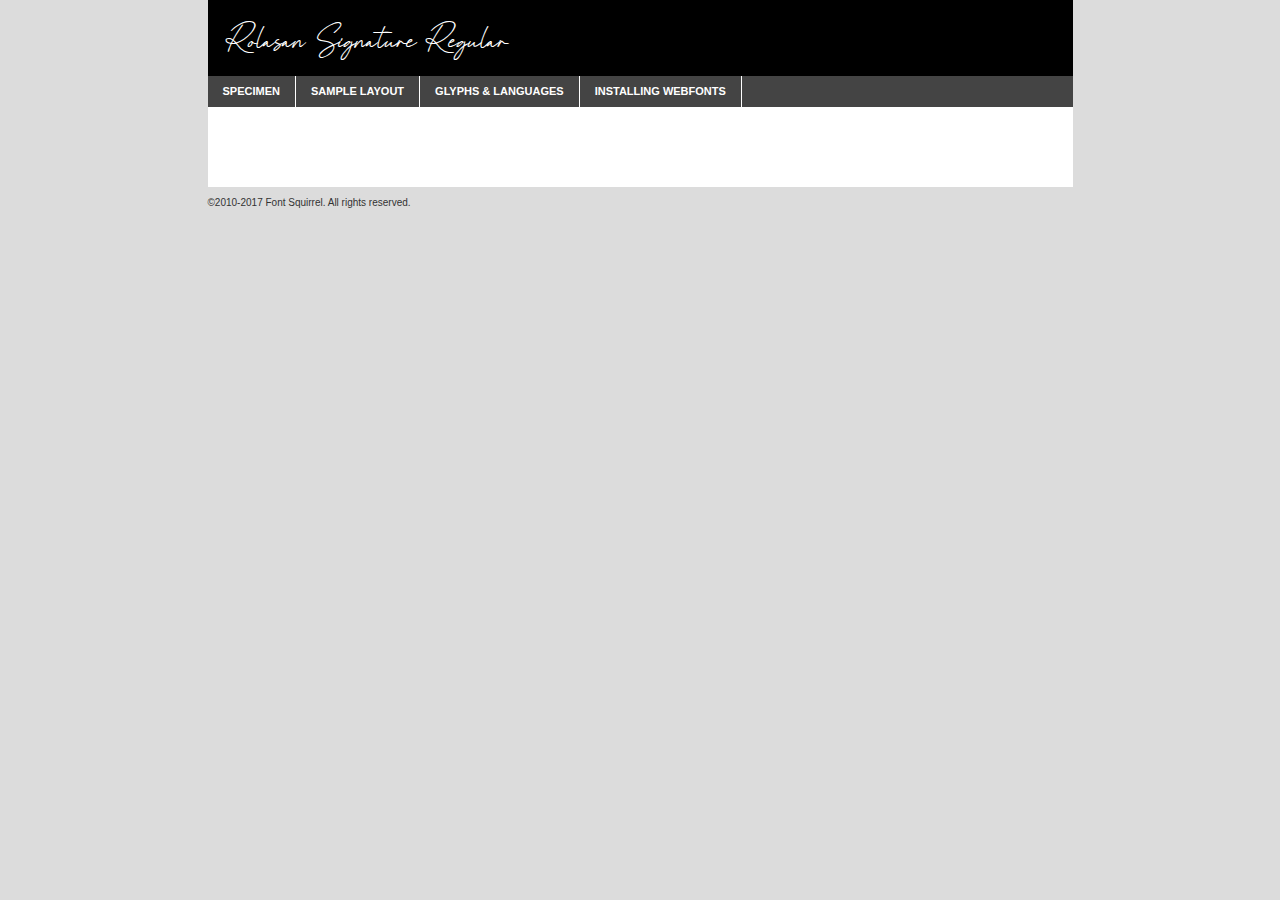
<file: webfontkit-20220321-172217/rolasansignature-demo.html>
<!DOCTYPE html PUBLIC "-//W3C//DTD XHTML 1.0 Transitional//EN"
	"http://www.w3.org/TR/xhtml1/DTD/xhtml1-transitional.dtd">

<html xmlns="http://www.w3.org/1999/xhtml" xml:lang="en" lang="en">
<head>
	<meta http-equiv="Content-Type" content="text/html; charset=utf-8" />
	<script src="http://ajax.googleapis.com/ajax/libs/jquery/1.7.2/jquery.min.js" type="text/javascript" charset="utf-8"></script>
	<script type="text/javascript">
	(function($){$.fn.easyTabs=function(option){var param=jQuery.extend({fadeSpeed:"fast",defaultContent:1,activeClass:'active'},option);$(this).each(function(){var thisId="#"+this.id;if(param.defaultContent==''){param.defaultContent=1;}
	if(typeof param.defaultContent=="number")
	{var defaultTab=$(thisId+" .tabs li:eq("+(param.defaultContent-1)+") a").attr('href').substr(1);}else{var defaultTab=param.defaultContent;}
	$(thisId+" .tabs li a").each(function(){var tabToHide=$(this).attr('href').substr(1);$("#"+tabToHide).addClass('easytabs-tab-content');});hideAll();changeContent(defaultTab);function hideAll(){$(thisId+" .easytabs-tab-content").hide();}
	function changeContent(tabId){hideAll();$(thisId+" .tabs li").removeClass(param.activeClass);$(thisId+" .tabs li a[href=#"+tabId+"]").closest('li').addClass(param.activeClass);if(param.fadeSpeed!="none")
	{$(thisId+" #"+tabId).fadeIn(param.fadeSpeed);}else{$(thisId+" #"+tabId).show();}}
	$(thisId+" .tabs li").click(function(){var tabId=$(this).find('a').attr('href').substr(1);changeContent(tabId);return false;});});}})(jQuery);
	</script>
	<link rel="stylesheet" href="specimen_files/specimen_stylesheet.css" type="text/css" charset="utf-8" />
	<link rel="stylesheet" href="stylesheet.css" type="text/css" charset="utf-8" />

	<style type="text/css">
					body{
				font-family: 'rolasan_signatureregular';
							}
		</style>

	<title>Rolasan Signature Regular Specimen</title>
	
	
	<script type="text/javascript" charset="utf-8">
		$(document).ready(function() {
			$('#container').easyTabs({defaultContent:1});
		});
	</script>
</head>

<body>
<div id="container">
	<div id="header">
		Rolasan Signature Regular	</div>
	<ul class="tabs">
		<li><a href="#specimen">Specimen</a></li>
		<li><a href="#layout">Sample Layout</a></li>
				<li><a href="#glyphs">Glyphs &amp; Languages</a></li>
		<li><a href="#installing">Installing Webfonts</a></li>
		
	</ul>
	
	<div id="main_content">

		
			<div id="specimen">
		
				<div class="section">
					<div class="grid12 firstcol">
						<div class="huge">AaBb</div>
					</div>
				</div>
		
				<div class="section">
					<div class="glyph_range">A&#x200B;B&#x200b;C&#x200b;D&#x200b;E&#x200b;F&#x200b;G&#x200b;H&#x200b;I&#x200b;J&#x200b;K&#x200b;L&#x200b;M&#x200b;N&#x200b;O&#x200b;P&#x200b;Q&#x200b;R&#x200b;S&#x200b;T&#x200b;U&#x200b;V&#x200b;W&#x200b;X&#x200b;Y&#x200b;Z&#x200b;a&#x200b;b&#x200b;c&#x200b;d&#x200b;e&#x200b;f&#x200b;g&#x200b;h&#x200b;i&#x200b;j&#x200b;k&#x200b;l&#x200b;m&#x200b;n&#x200b;o&#x200b;p&#x200b;q&#x200b;r&#x200b;s&#x200b;t&#x200b;u&#x200b;v&#x200b;w&#x200b;x&#x200b;y&#x200b;z&#x200b;1&#x200b;2&#x200b;3&#x200b;4&#x200b;5&#x200b;6&#x200b;7&#x200b;8&#x200b;9&#x200b;0&#x200b;&amp;&#x200b;.&#x200b;,&#x200b;?&#x200b;!&#x200b;&#64;&#x200b;(&#x200b;)&#x200b;#&#x200b;$&#x200b;%&#x200b;*&#x200b;+&#x200b;-&#x200b;=&#x200b;:&#x200b;;</div>
				</div>
				<div class="section">
					<div class="grid12 firstcol">
						<table class="sample_table">
							<tr><td>10</td><td class="size10">abcdefghijklmnopqrstuvwxyzABCDEFGHIJKLMNOPQRSTUVWXYZ0123456789abcdefghijklmnopqrstuvwxyzABCDEFGHIJKLMNOPQRSTUVWXYZ0123456789abcdefghijklmnopqrstuvwxyzABCDEFGHIJKLMNOPQRSTUVWXYZ</td></tr>
							<tr><td>11</td><td class="size11">abcdefghijklmnopqrstuvwxyzABCDEFGHIJKLMNOPQRSTUVWXYZ0123456789abcdefghijklmnopqrstuvwxyzABCDEFGHIJKLMNOPQRSTUVWXYZ0123456789abcdefghijklmnopqrstuvwxyzABCDEFGHIJKLMNOPQRSTUVWXYZ</td></tr>
							<tr><td>12</td><td class="size12">abcdefghijklmnopqrstuvwxyzABCDEFGHIJKLMNOPQRSTUVWXYZ0123456789abcdefghijklmnopqrstuvwxyzABCDEFGHIJKLMNOPQRSTUVWXYZ0123456789abcdefghijklmnopqrstuvwxyzABCDEFGHIJKLMNOPQRSTUVWXYZ</td></tr>
							<tr><td>13</td><td class="size13">abcdefghijklmnopqrstuvwxyzABCDEFGHIJKLMNOPQRSTUVWXYZ0123456789abcdefghijklmnopqrstuvwxyzABCDEFGHIJKLMNOPQRSTUVWXYZ0123456789abcdefghijklmnopqrstuvwxyzABCDEFGHIJKLMNOPQRSTUVWXYZ</td></tr>
							<tr><td>14</td><td class="size14">abcdefghijklmnopqrstuvwxyzABCDEFGHIJKLMNOPQRSTUVWXYZ0123456789abcdefghijklmnopqrstuvwxyzABCDEFGHIJKLMNOPQRSTUVWXYZ0123456789abcdefghijklmnopqrstuvwxyzABCDEFGHIJKLMNOPQRSTUVWXYZ</td></tr>
							<tr><td>16</td><td class="size16">abcdefghijklmnopqrstuvwxyzABCDEFGHIJKLMNOPQRSTUVWXYZ0123456789abcdefghijklmnopqrstuvwxyzABCDEFGHIJKLMNOPQRSTUVWXYZ</td></tr>
							<tr><td>18</td><td class="size18">abcdefghijklmnopqrstuvwxyzABCDEFGHIJKLMNOPQRSTUVWXYZ0123456789abcdefghijklmnopqrstuvwxyzABCDEFGHIJKLMNOPQRSTUVWXYZ</td></tr>
							<tr><td>20</td><td class="size20">abcdefghijklmnopqrstuvwxyzABCDEFGHIJKLMNOPQRSTUVWXYZ0123456789abcdefghijklmnopqrstuvwxyzABCDEFGHIJKLMNOPQRSTUVWXYZ</td></tr>
							<tr><td>24</td><td class="size24">abcdefghijklmnopqrstuvwxyzABCDEFGHIJKLMNOPQRSTUVWXYZ0123456789abcdefghijklmnopqrstuvwxyzABCDEFGHIJKLMNOPQRSTUVWXYZ</td></tr>
							<tr><td>30</td><td class="size30">abcdefghijklmnopqrstuvwxyzABCDEFGHIJKLMNOPQRSTUVWXYZ0123456789abcdefghijklmnopqrstuvwxyzABCDEFGHIJKLMNOPQRSTUVWXYZ</td></tr>
							<tr><td>36</td><td class="size36">abcdefghijklmnopqrstuvwxyzABCDEFGHIJKLMNOPQRSTUVWXYZ0123456789abcdefghijklmnopqrstuvwxyzABCDEFGHIJKLMNOPQRSTUVWXYZ</td></tr>
							<tr><td>48</td><td class="size48">abcdefghijklmnopqrstuvwxyzABCDEFGHIJKLMNOPQRSTUVWXYZ0123456789abcdefghijklmnopqrstuvwxyzABCDEFGHIJKLMNOPQRSTUVWXYZ</td></tr>
							<tr><td>60</td><td class="size60">abcdefghijklmnopqrstuvwxyzABCDEFGHIJKLMNOPQRSTUVWXYZ0123456789abcdefghijklmnopqrstuvwxyzABCDEFGHIJKLMNOPQRSTUVWXYZ</td></tr>
							<tr><td>72</td><td class="size72">abcdefghijklmnopqrstuvwxyzABCDEFGHIJKLMNOPQRSTUVWXYZ0123456789abcdefghijklmnopqrstuvwxyzABCDEFGHIJKLMNOPQRSTUVWXYZ</td></tr>
							<tr><td>90</td><td class="size90">abcdefghijklmnopqrstuvwxyzABCDEFGHIJKLMNOPQRSTUVWXYZ0123456789abcdefghijklmnopqrstuvwxyzABCDEFGHIJKLMNOPQRSTUVWXYZ</td></tr>
						</table>
				
					</div>
			
				</div>
		
		
		
								<div class="section" id="bodycomparison">


										<div id="xheight">
				<div class="fontbody">&#x25FC;&#x25FC;&#x25FC;&#x25FC;&#x25FC;&#x25FC;&#x25FC;&#x25FC;&#x25FC;&#x25FC;&#x25FC;&#x25FC;&#x25FC;&#x25FC;&#x25FC;&#x25FC;&#x25FC;&#x25FC;&#x25FC;&#x25FC;&#x25FC;&#x25FC;&#x25FC;&#x25FC;&#x25FC;&#x25FC;&#x25FC;&#x25FC;&#x25FC;&#x25FC;&#x25FC;&#x25FC;&#x25FC;&#x25FC;&#x25FC;&#x25FC;&#x25FC;&#x25FC;&#x25FC;&#x25FC;&#x25FC;&#x25FC;&#x25FC;&#x25FC;&#x25FC;&#x25FC;&#x25FC;&#x25FC;&#x25FC;&#x25FC;&#x25FC;&#x25FC;&#x25FC;&#x25FC;&#x25FC;&#x25FC;&#x25FC;&#x25FC;&#x25FC;&#x25FC;&#x25FC;&#x25FC;&#x25FC;&#x25FC;&#x25FC;&#x25FC;&#x25FC;&#x25FC;&#x25FC;&#x25FC;&#x25FC;&#x25FC;&#x25FC;&#x25FC;&#x25FC;&#x25FC;&#x25FC;&#x25FC;&#x25FC;&#x25FC;&#x25FC;&#x25FC;&#x25FC;&#x25FC;&#x25FC;&#x25FC;&#x25FC;&#x25FC;&#x25FC;&#x25FC;&#x25FC;&#x25FC;&#x25FC;&#x25FC;&#x25FC;&#x25FC;&#x25FC;&#x25FC;&#x25FC;body</div><div class="arialbody">body</div><div class="verdanabody">body</div><div class="georgiabody">body</div></div>
										<div class="fontbody" style="z-index:1">
											body<span>Rolasan Signature Regular</span>
										</div>
										<div class="arialbody" style="z-index:1">
											body<span>Arial</span>
										</div>
										<div class="verdanabody" style="z-index:1">
											body<span>Verdana</span>
										</div>
										<div class="georgiabody" style="z-index:1">
											body<span>Georgia</span>
										</div>



								</div>
		
		
				<div class="section psample psample_row1" id="">
					
					<div class="grid2 firstcol">
						<p class="size10"><span>10.</span>Aenean lacinia bibendum nulla sed consectetur. Fusce dapibus, tellus ac cursus commodo, tortor mauris condimentum nibh, ut fermentum massa justo sit amet risus. Nullam id dolor id nibh ultricies vehicula ut id elit. Cum sociis natoque penatibus et magnis dis parturient montes, nascetur ridiculus mus. Nulla vitae elit libero, a pharetra augue.</p>
			
					</div>
					<div class="grid3">
						<p class="size11"><span>11.</span>Aenean lacinia bibendum nulla sed consectetur. Fusce dapibus, tellus ac cursus commodo, tortor mauris condimentum nibh, ut fermentum massa justo sit amet risus. Nullam id dolor id nibh ultricies vehicula ut id elit. Cum sociis natoque penatibus et magnis dis parturient montes, nascetur ridiculus mus. Nulla vitae elit libero, a pharetra augue.</p>
			
					</div>
					<div class="grid3">
						<p class="size12"><span>12.</span>Aenean lacinia bibendum nulla sed consectetur. Fusce dapibus, tellus ac cursus commodo, tortor mauris condimentum nibh, ut fermentum massa justo sit amet risus. Nullam id dolor id nibh ultricies vehicula ut id elit. Cum sociis natoque penatibus et magnis dis parturient montes, nascetur ridiculus mus. Nulla vitae elit libero, a pharetra augue.</p>
			
					</div>
					<div class="grid4">
						<p class="size13"><span>13.</span>Aenean lacinia bibendum nulla sed consectetur. Fusce dapibus, tellus ac cursus commodo, tortor mauris condimentum nibh, ut fermentum massa justo sit amet risus. Nullam id dolor id nibh ultricies vehicula ut id elit. Cum sociis natoque penatibus et magnis dis parturient montes, nascetur ridiculus mus. Nulla vitae elit libero, a pharetra augue.</p>
			
					</div>
					<div class="white_blend"></div>
					
				</div>
				<div class="section psample psample_row2" id="">
					<div class="grid3 firstcol">
						<p class="size14"><span>14.</span>Aenean lacinia bibendum nulla sed consectetur. Fusce dapibus, tellus ac cursus commodo, tortor mauris condimentum nibh, ut fermentum massa justo sit amet risus. Nullam id dolor id nibh ultricies vehicula ut id elit. Cum sociis natoque penatibus et magnis dis parturient montes, nascetur ridiculus mus. Nulla vitae elit libero, a pharetra augue.</p>
			
					</div>
					<div class="grid4">
						<p class="size16"><span>16.</span>Aenean lacinia bibendum nulla sed consectetur. Fusce dapibus, tellus ac cursus commodo, tortor mauris condimentum nibh, ut fermentum massa justo sit amet risus. Nullam id dolor id nibh ultricies vehicula ut id elit. Cum sociis natoque penatibus et magnis dis parturient montes, nascetur ridiculus mus. Nulla vitae elit libero, a pharetra augue.</p>
			
					</div>
					<div class="grid5">
						<p class="size18"><span>18.</span>Aenean lacinia bibendum nulla sed consectetur. Fusce dapibus, tellus ac cursus commodo, tortor mauris condimentum nibh, ut fermentum massa justo sit amet risus. Nullam id dolor id nibh ultricies vehicula ut id elit. Cum sociis natoque penatibus et magnis dis parturient montes, nascetur ridiculus mus. Nulla vitae elit libero, a pharetra augue.</p>
			
					</div>

					<div class="white_blend"></div>

				</div>
				
				<div class="section psample psample_row3" id="">
					<div class="grid5 firstcol">
						<p class="size20"><span>20.</span>Aenean lacinia bibendum nulla sed consectetur. Fusce dapibus, tellus ac cursus commodo, tortor mauris condimentum nibh, ut fermentum massa justo sit amet risus. Nullam id dolor id nibh ultricies vehicula ut id elit. Cum sociis natoque penatibus et magnis dis parturient montes, nascetur ridiculus mus. Nulla vitae elit libero, a pharetra augue.</p>
					</div>
					<div class="grid7">
						<p class="size24"><span>24.</span>Aenean lacinia bibendum nulla sed consectetur. Fusce dapibus, tellus ac cursus commodo, tortor mauris condimentum nibh, ut fermentum massa justo sit amet risus. Nullam id dolor id nibh ultricies vehicula ut id elit. Cum sociis natoque penatibus et magnis dis parturient montes, nascetur ridiculus mus. Nulla vitae elit libero, a pharetra augue.</p>
					</div>
					
					<div class="white_blend"></div>
					
				</div>
				
				<div class="section psample psample_row4" id="">
					<div class="grid12 firstcol">
						<p class="size30"><span>30.</span>Aenean lacinia bibendum nulla sed consectetur. Fusce dapibus, tellus ac cursus commodo, tortor mauris condimentum nibh, ut fermentum massa justo sit amet risus. Nullam id dolor id nibh ultricies vehicula ut id elit. Cum sociis natoque penatibus et magnis dis parturient montes, nascetur ridiculus mus. Nulla vitae elit libero, a pharetra augue.</p>
					</div>
					<div class="white_blend"></div>
					
				</div>
				
				
				
				<div class="section psample psample_row1 fullreverse">
					<div class="grid2 firstcol">
						<p class="size10"><span>10.</span>Aenean lacinia bibendum nulla sed consectetur. Fusce dapibus, tellus ac cursus commodo, tortor mauris condimentum nibh, ut fermentum massa justo sit amet risus. Nullam id dolor id nibh ultricies vehicula ut id elit. Cum sociis natoque penatibus et magnis dis parturient montes, nascetur ridiculus mus. Nulla vitae elit libero, a pharetra augue.</p>
			
					</div>
					<div class="grid3">
						<p class="size11"><span>11.</span>Aenean lacinia bibendum nulla sed consectetur. Fusce dapibus, tellus ac cursus commodo, tortor mauris condimentum nibh, ut fermentum massa justo sit amet risus. Nullam id dolor id nibh ultricies vehicula ut id elit. Cum sociis natoque penatibus et magnis dis parturient montes, nascetur ridiculus mus. Nulla vitae elit libero, a pharetra augue.</p>
			
					</div>
					<div class="grid3">
						<p class="size12"><span>12.</span>Aenean lacinia bibendum nulla sed consectetur. Fusce dapibus, tellus ac cursus commodo, tortor mauris condimentum nibh, ut fermentum massa justo sit amet risus. Nullam id dolor id nibh ultricies vehicula ut id elit. Cum sociis natoque penatibus et magnis dis parturient montes, nascetur ridiculus mus. Nulla vitae elit libero, a pharetra augue.</p>
			
					</div>
					<div class="grid4">
						<p class="size13"><span>13.</span>Aenean lacinia bibendum nulla sed consectetur. Fusce dapibus, tellus ac cursus commodo, tortor mauris condimentum nibh, ut fermentum massa justo sit amet risus. Nullam id dolor id nibh ultricies vehicula ut id elit. Cum sociis natoque penatibus et magnis dis parturient montes, nascetur ridiculus mus. Nulla vitae elit libero, a pharetra augue.</p>
			
					</div>
					<div class="black_blend"></div>
					
				</div>
				
				<div class="section psample psample_row2 fullreverse">
					<div class="grid3 firstcol">
						<p class="size14"><span>14.</span>Aenean lacinia bibendum nulla sed consectetur. Fusce dapibus, tellus ac cursus commodo, tortor mauris condimentum nibh, ut fermentum massa justo sit amet risus. Nullam id dolor id nibh ultricies vehicula ut id elit. Cum sociis natoque penatibus et magnis dis parturient montes, nascetur ridiculus mus. Nulla vitae elit libero, a pharetra augue.</p>
			
					</div>
					<div class="grid4">
						<p class="size16"><span>16.</span>Aenean lacinia bibendum nulla sed consectetur. Fusce dapibus, tellus ac cursus commodo, tortor mauris condimentum nibh, ut fermentum massa justo sit amet risus. Nullam id dolor id nibh ultricies vehicula ut id elit. Cum sociis natoque penatibus et magnis dis parturient montes, nascetur ridiculus mus. Nulla vitae elit libero, a pharetra augue.</p>
			
					</div>
					<div class="grid5">
						<p class="size18"><span>18.</span>Aenean lacinia bibendum nulla sed consectetur. Fusce dapibus, tellus ac cursus commodo, tortor mauris condimentum nibh, ut fermentum massa justo sit amet risus. Nullam id dolor id nibh ultricies vehicula ut id elit. Cum sociis natoque penatibus et magnis dis parturient montes, nascetur ridiculus mus. Nulla vitae elit libero, a pharetra augue.</p>
			
					</div>
					<div class="black_blend"></div>

				</div>
				
				<div class="section psample fullreverse psample_row3" id="">
					<div class="grid5 firstcol">
						<p class="size20"><span>20.</span>Aenean lacinia bibendum nulla sed consectetur. Fusce dapibus, tellus ac cursus commodo, tortor mauris condimentum nibh, ut fermentum massa justo sit amet risus. Nullam id dolor id nibh ultricies vehicula ut id elit. Cum sociis natoque penatibus et magnis dis parturient montes, nascetur ridiculus mus. Nulla vitae elit libero, a pharetra augue.</p>
					</div>
					<div class="grid7">
						<p class="size24"><span>24.</span>Aenean lacinia bibendum nulla sed consectetur. Fusce dapibus, tellus ac cursus commodo, tortor mauris condimentum nibh, ut fermentum massa justo sit amet risus. Nullam id dolor id nibh ultricies vehicula ut id elit. Cum sociis natoque penatibus et magnis dis parturient montes, nascetur ridiculus mus. Nulla vitae elit libero, a pharetra augue.</p>
					</div>
					
					<div class="black_blend"></div>
					
				</div>
				
				<div class="section psample fullreverse psample_row4" id="" style="border-bottom: 20px #000 solid;">
					<div class="grid12 firstcol">
						<p class="size30"><span>30.</span>Aenean lacinia bibendum nulla sed consectetur. Fusce dapibus, tellus ac cursus commodo, tortor mauris condimentum nibh, ut fermentum massa justo sit amet risus. Nullam id dolor id nibh ultricies vehicula ut id elit. Cum sociis natoque penatibus et magnis dis parturient montes, nascetur ridiculus mus. Nulla vitae elit libero, a pharetra augue.</p>
					</div>
					<div class="black_blend"></div>
					
				</div>
				
				
				
				
			</div>
			
			<div id="layout">
				
				<div class="section">
					
					<div class="grid12 firstcol">
						<h1>Lorem Ipsum Dolor</h1>
						<h2>Etiam porta sem malesuada magna mollis euismod</h2>
						
						<p class="byline">By <a href="#link">Aenean Lacinia</a></p>
					</div>
				</div>
				<div class="section">
					<div class="grid8 firstcol">
						<p class="large">Donec sed odio dui. Morbi leo risus, porta ac consectetur ac, vestibulum at eros. Fusce dapibus, tellus ac cursus commodo, tortor mauris condimentum nibh, ut fermentum massa justo sit amet risus. </p>

						
						<h3>Pellentesque ornare sem</h3>

						<p>Maecenas sed diam eget risus varius blandit sit amet non magna. Maecenas faucibus mollis interdum. Donec ullamcorper nulla non metus auctor fringilla. Nullam id dolor id nibh ultricies vehicula ut id elit. Nullam id dolor id nibh ultricies vehicula ut id elit. </p>

						<p>Aenean eu leo quam. Pellentesque ornare sem lacinia quam venenatis vestibulum. Lorem ipsum dolor sit amet, consectetur adipiscing elit. Cum sociis natoque penatibus et magnis dis parturient montes, nascetur ridiculus mus. </p>

						<p>Nulla vitae elit libero, a pharetra augue. Praesent commodo cursus magna, vel scelerisque nisl consectetur et. Aenean lacinia bibendum nulla sed consectetur. </p>

						<p>Nullam quis risus eget urna mollis ornare vel eu leo. Nullam quis risus eget urna mollis ornare vel eu leo. Maecenas sed diam eget risus varius blandit sit amet non magna. Donec ullamcorper nulla non metus auctor fringilla. </p>

						<h3>Cras mattis consectetur</h3>

						<p>Aenean eu leo quam. Pellentesque ornare sem lacinia quam venenatis vestibulum. Aenean lacinia bibendum nulla sed consectetur. Integer posuere erat a ante venenatis dapibus posuere velit aliquet. Cras mattis consectetur purus sit amet fermentum. </p>

						<p>Nullam id dolor id nibh ultricies vehicula ut id elit. Nullam quis risus eget urna mollis ornare vel eu leo. Cras mattis consectetur purus sit amet fermentum.</p>
					</div>
					
					<div class="grid4 sidebar">
						
						<div class="box reverse">
							<p class="last">Nullam quis risus eget urna mollis ornare vel eu leo. Donec ullamcorper nulla non metus auctor fringilla. Cras mattis consectetur purus sit amet fermentum. Sed posuere consectetur est at lobortis. Lorem ipsum dolor sit amet, consectetur adipiscing elit. </p>
						</div>
						
						<p class="caption">Maecenas sed diam eget risus varius.</p>

						<p>Vestibulum id ligula porta felis euismod semper. Integer posuere erat a ante venenatis dapibus posuere velit aliquet. Vestibulum id ligula porta felis euismod semper. Sed posuere consectetur est at lobortis. Maecenas sed diam eget risus varius blandit sit amet non magna. Fusce dapibus, tellus ac cursus commodo, tortor mauris condimentum nibh, ut fermentum massa justo sit amet risus. </p>

					

						<p>Duis mollis, est non commodo luctus, nisi erat porttitor ligula, eget lacinia odio sem nec elit. Aenean lacinia bibendum nulla sed consectetur. Vivamus sagittis lacus vel augue laoreet rutrum faucibus dolor auctor. Aenean lacinia bibendum nulla sed consectetur. Nullam quis risus eget urna mollis ornare vel eu leo. </p>

						<p>Praesent commodo cursus magna, vel scelerisque nisl consectetur et. Donec ullamcorper nulla non metus auctor fringilla. Maecenas faucibus mollis interdum. Fusce dapibus, tellus ac cursus commodo, tortor mauris condimentum nibh, ut fermentum massa justo sit amet risus. </p>

					</div>
				</div>
				
			</div>


			



		<div id="glyphs">
			<div class="section">
				<div class="grid12 firstcol">
			
				<h1>Language Support</h1>
				<p>The subset of Rolasan Signature Regular in this kit supports the following languages:<br />
			
					Albanian, Basque, Breton, Chamorro, Danish, English, Finnish, Frisian, Galician, Italian, Malagasy, Norwegian, Portuguese, Alsatian, Arapaho, Arrernte, Aymara, Bislama, Cebuano, Corsican, Fijian, French_creole, Genoese, Gilbertese, Greenlandic, Haitian_creole, Hiligaynon, Hmong, Hopi, Ibanag, Iloko_ilokano, Indonesian, Interglossa_glosa, Interlingua, Irish_gaelic, Jerriais, Lojban, Lombard, Luxembourgeois, Manx, Mohawk, Norfolk_pitcairnese, Occitan, Oromo, Pangasinan, Papiamento, Piedmontese, Potawatomi, Rhaeto-romance, Romansh, Rotokas, Sami_lule, Samoan, Sardinian, Scots_gaelic, Seychelles_creole, Shona, Sicilian, Somali, Southern_ndebele, Swahili, Swati_swazi, Tagalog_filipino_pilipino, Tetum, Tok_pisin, Uyghur_latinized, Volapuk, Walloon, Warlpiri, Xhosa, Yapese, Zulu, Latinbasic, Ubasic, Demo				</p>
				<h1>Glyph Chart</h1>
				<p>The subset of Rolasan Signature Regular in this kit includes all the glyphs listed below. Unicode entities are included above each glyph to help you insert individual characters into your layout.</p>
				<div id="glyph_chart">
			
																				 <div><p>&amp;#13;</p>&#13;</div>
																				 <div><p>&amp;#32;</p>&#32;</div>
																				 <div><p>&amp;#33;</p>&#33;</div>
																				 <div><p>&amp;#34;</p>&#34;</div>
																				 <div><p>&amp;#35;</p>&#35;</div>
																				 <div><p>&amp;#36;</p>&#36;</div>
																				 <div><p>&amp;#37;</p>&#37;</div>
																				 <div><p>&amp;#38;</p>&#38;</div>
																				 <div><p>&amp;#39;</p>&#39;</div>
																				 <div><p>&amp;#40;</p>&#40;</div>
																				 <div><p>&amp;#41;</p>&#41;</div>
																				 <div><p>&amp;#42;</p>&#42;</div>
																				 <div><p>&amp;#43;</p>&#43;</div>
																				 <div><p>&amp;#44;</p>&#44;</div>
																				 <div><p>&amp;#45;</p>&#45;</div>
																				 <div><p>&amp;#46;</p>&#46;</div>
																				 <div><p>&amp;#47;</p>&#47;</div>
																				 <div><p>&amp;#48;</p>&#48;</div>
																				 <div><p>&amp;#49;</p>&#49;</div>
																				 <div><p>&amp;#50;</p>&#50;</div>
																				 <div><p>&amp;#51;</p>&#51;</div>
																				 <div><p>&amp;#52;</p>&#52;</div>
																				 <div><p>&amp;#53;</p>&#53;</div>
																				 <div><p>&amp;#54;</p>&#54;</div>
																				 <div><p>&amp;#55;</p>&#55;</div>
																				 <div><p>&amp;#56;</p>&#56;</div>
																				 <div><p>&amp;#57;</p>&#57;</div>
																				 <div><p>&amp;#58;</p>&#58;</div>
																				 <div><p>&amp;#59;</p>&#59;</div>
																				 <div><p>&amp;#60;</p>&#60;</div>
																				 <div><p>&amp;#61;</p>&#61;</div>
																				 <div><p>&amp;#62;</p>&#62;</div>
																				 <div><p>&amp;#63;</p>&#63;</div>
																				 <div><p>&amp;#64;</p>&#64;</div>
																				 <div><p>&amp;#65;</p>&#65;</div>
																				 <div><p>&amp;#66;</p>&#66;</div>
																				 <div><p>&amp;#67;</p>&#67;</div>
																				 <div><p>&amp;#68;</p>&#68;</div>
																				 <div><p>&amp;#69;</p>&#69;</div>
																				 <div><p>&amp;#70;</p>&#70;</div>
																				 <div><p>&amp;#71;</p>&#71;</div>
																				 <div><p>&amp;#72;</p>&#72;</div>
																				 <div><p>&amp;#73;</p>&#73;</div>
																				 <div><p>&amp;#74;</p>&#74;</div>
																				 <div><p>&amp;#75;</p>&#75;</div>
																				 <div><p>&amp;#76;</p>&#76;</div>
																				 <div><p>&amp;#77;</p>&#77;</div>
																				 <div><p>&amp;#78;</p>&#78;</div>
																				 <div><p>&amp;#79;</p>&#79;</div>
																				 <div><p>&amp;#80;</p>&#80;</div>
																				 <div><p>&amp;#81;</p>&#81;</div>
																				 <div><p>&amp;#82;</p>&#82;</div>
																				 <div><p>&amp;#83;</p>&#83;</div>
																				 <div><p>&amp;#84;</p>&#84;</div>
																				 <div><p>&amp;#85;</p>&#85;</div>
																				 <div><p>&amp;#86;</p>&#86;</div>
																				 <div><p>&amp;#87;</p>&#87;</div>
																				 <div><p>&amp;#88;</p>&#88;</div>
																				 <div><p>&amp;#89;</p>&#89;</div>
																				 <div><p>&amp;#90;</p>&#90;</div>
																				 <div><p>&amp;#91;</p>&#91;</div>
																				 <div><p>&amp;#92;</p>&#92;</div>
																				 <div><p>&amp;#93;</p>&#93;</div>
																				 <div><p>&amp;#94;</p>&#94;</div>
																				 <div><p>&amp;#95;</p>&#95;</div>
																				 <div><p>&amp;#96;</p>&#96;</div>
																				 <div><p>&amp;#97;</p>&#97;</div>
																				 <div><p>&amp;#98;</p>&#98;</div>
																				 <div><p>&amp;#99;</p>&#99;</div>
																				 <div><p>&amp;#100;</p>&#100;</div>
																				 <div><p>&amp;#101;</p>&#101;</div>
																				 <div><p>&amp;#102;</p>&#102;</div>
																				 <div><p>&amp;#103;</p>&#103;</div>
																				 <div><p>&amp;#104;</p>&#104;</div>
																				 <div><p>&amp;#105;</p>&#105;</div>
																				 <div><p>&amp;#106;</p>&#106;</div>
																				 <div><p>&amp;#107;</p>&#107;</div>
																				 <div><p>&amp;#108;</p>&#108;</div>
																				 <div><p>&amp;#109;</p>&#109;</div>
																				 <div><p>&amp;#110;</p>&#110;</div>
																				 <div><p>&amp;#111;</p>&#111;</div>
																				 <div><p>&amp;#112;</p>&#112;</div>
																				 <div><p>&amp;#113;</p>&#113;</div>
																				 <div><p>&amp;#114;</p>&#114;</div>
																				 <div><p>&amp;#115;</p>&#115;</div>
																				 <div><p>&amp;#116;</p>&#116;</div>
																				 <div><p>&amp;#117;</p>&#117;</div>
																				 <div><p>&amp;#118;</p>&#118;</div>
																				 <div><p>&amp;#119;</p>&#119;</div>
																				 <div><p>&amp;#120;</p>&#120;</div>
																				 <div><p>&amp;#121;</p>&#121;</div>
																				 <div><p>&amp;#122;</p>&#122;</div>
																				 <div><p>&amp;#123;</p>&#123;</div>
																				 <div><p>&amp;#124;</p>&#124;</div>
																				 <div><p>&amp;#125;</p>&#125;</div>
																				 <div><p>&amp;#126;</p>&#126;</div>
																				 <div><p>&amp;#160;</p>&#160;</div>
																				 <div><p>&amp;#162;</p>&#162;</div>
																				 <div><p>&amp;#163;</p>&#163;</div>
																				 <div><p>&amp;#165;</p>&#165;</div>
																				 <div><p>&amp;#168;</p>&#168;</div>
																				 <div><p>&amp;#169;</p>&#169;</div>
																				 <div><p>&amp;#170;</p>&#170;</div>
																				 <div><p>&amp;#171;</p>&#171;</div>
																				 <div><p>&amp;#173;</p>&#173;</div>
																				 <div><p>&amp;#174;</p>&#174;</div>
																				 <div><p>&amp;#176;</p>&#176;</div>
																				 <div><p>&amp;#180;</p>&#180;</div>
																				 <div><p>&amp;#184;</p>&#184;</div>
																				 <div><p>&amp;#187;</p>&#187;</div>
																				 <div><p>&amp;#192;</p>&#192;</div>
																				 <div><p>&amp;#193;</p>&#193;</div>
																				 <div><p>&amp;#194;</p>&#194;</div>
																				 <div><p>&amp;#195;</p>&#195;</div>
																				 <div><p>&amp;#196;</p>&#196;</div>
																				 <div><p>&amp;#197;</p>&#197;</div>
																				 <div><p>&amp;#198;</p>&#198;</div>
																				 <div><p>&amp;#199;</p>&#199;</div>
																				 <div><p>&amp;#200;</p>&#200;</div>
																				 <div><p>&amp;#201;</p>&#201;</div>
																				 <div><p>&amp;#202;</p>&#202;</div>
																				 <div><p>&amp;#203;</p>&#203;</div>
																				 <div><p>&amp;#204;</p>&#204;</div>
																				 <div><p>&amp;#205;</p>&#205;</div>
																				 <div><p>&amp;#206;</p>&#206;</div>
																				 <div><p>&amp;#207;</p>&#207;</div>
																				 <div><p>&amp;#208;</p>&#208;</div>
																				 <div><p>&amp;#209;</p>&#209;</div>
																				 <div><p>&amp;#210;</p>&#210;</div>
																				 <div><p>&amp;#211;</p>&#211;</div>
																				 <div><p>&amp;#212;</p>&#212;</div>
																				 <div><p>&amp;#213;</p>&#213;</div>
																				 <div><p>&amp;#214;</p>&#214;</div>
																				 <div><p>&amp;#215;</p>&#215;</div>
																				 <div><p>&amp;#216;</p>&#216;</div>
																				 <div><p>&amp;#217;</p>&#217;</div>
																				 <div><p>&amp;#218;</p>&#218;</div>
																				 <div><p>&amp;#219;</p>&#219;</div>
																				 <div><p>&amp;#220;</p>&#220;</div>
																				 <div><p>&amp;#221;</p>&#221;</div>
																				 <div><p>&amp;#224;</p>&#224;</div>
																				 <div><p>&amp;#225;</p>&#225;</div>
																				 <div><p>&amp;#226;</p>&#226;</div>
																				 <div><p>&amp;#227;</p>&#227;</div>
																				 <div><p>&amp;#228;</p>&#228;</div>
																				 <div><p>&amp;#229;</p>&#229;</div>
																				 <div><p>&amp;#230;</p>&#230;</div>
																				 <div><p>&amp;#231;</p>&#231;</div>
																				 <div><p>&amp;#232;</p>&#232;</div>
																				 <div><p>&amp;#233;</p>&#233;</div>
																				 <div><p>&amp;#234;</p>&#234;</div>
																				 <div><p>&amp;#235;</p>&#235;</div>
																				 <div><p>&amp;#236;</p>&#236;</div>
																				 <div><p>&amp;#237;</p>&#237;</div>
																				 <div><p>&amp;#238;</p>&#238;</div>
																				 <div><p>&amp;#239;</p>&#239;</div>
																				 <div><p>&amp;#241;</p>&#241;</div>
																				 <div><p>&amp;#242;</p>&#242;</div>
																				 <div><p>&amp;#243;</p>&#243;</div>
																				 <div><p>&amp;#244;</p>&#244;</div>
																				 <div><p>&amp;#245;</p>&#245;</div>
																				 <div><p>&amp;#246;</p>&#246;</div>
																				 <div><p>&amp;#248;</p>&#248;</div>
																				 <div><p>&amp;#249;</p>&#249;</div>
																				 <div><p>&amp;#250;</p>&#250;</div>
																				 <div><p>&amp;#251;</p>&#251;</div>
																				 <div><p>&amp;#252;</p>&#252;</div>
																				 <div><p>&amp;#253;</p>&#253;</div>
																				 <div><p>&amp;#255;</p>&#255;</div>
																				 <div><p>&amp;#338;</p>&#338;</div>
																				 <div><p>&amp;#339;</p>&#339;</div>
																				 <div><p>&amp;#710;</p>&#710;</div>
																				 <div><p>&amp;#732;</p>&#732;</div>
																				 <div><p>&amp;#8192;</p>&#8192;</div>
																				 <div><p>&amp;#8193;</p>&#8193;</div>
																				 <div><p>&amp;#8194;</p>&#8194;</div>
																				 <div><p>&amp;#8195;</p>&#8195;</div>
																				 <div><p>&amp;#8196;</p>&#8196;</div>
																				 <div><p>&amp;#8197;</p>&#8197;</div>
																				 <div><p>&amp;#8198;</p>&#8198;</div>
																				 <div><p>&amp;#8199;</p>&#8199;</div>
																				 <div><p>&amp;#8200;</p>&#8200;</div>
																				 <div><p>&amp;#8201;</p>&#8201;</div>
																				 <div><p>&amp;#8202;</p>&#8202;</div>
																				 <div><p>&amp;#8208;</p>&#8208;</div>
																				 <div><p>&amp;#8209;</p>&#8209;</div>
																				 <div><p>&amp;#8210;</p>&#8210;</div>
																				 <div><p>&amp;#8211;</p>&#8211;</div>
																				 <div><p>&amp;#8212;</p>&#8212;</div>
																				 <div><p>&amp;#8216;</p>&#8216;</div>
																				 <div><p>&amp;#8217;</p>&#8217;</div>
																				 <div><p>&amp;#8218;</p>&#8218;</div>
																				 <div><p>&amp;#8220;</p>&#8220;</div>
																				 <div><p>&amp;#8221;</p>&#8221;</div>
																				 <div><p>&amp;#8222;</p>&#8222;</div>
																				 <div><p>&amp;#8239;</p>&#8239;</div>
																				 <div><p>&amp;#8287;</p>&#8287;</div>
																				 <div><p>&amp;#8364;</p>&#8364;</div>
																				 <div><p>&amp;#9724;</p>&#9724;</div>
																																						</div>	
				</div>
		
		
			</div>
		</div>
		
		
		<div id="specs">
			
		</div>
	
		<div id="installing">
			<div class="section">
				<div class="grid7 firstcol">
					<h1>Installing Webfonts</h1>
					
					<p>Webfonts are supported by all major browser platforms but not all in the same way. There are currently four different font formats that must be included in order to target all browsers. This includes TTF, WOFF, EOT and SVG.</p>
					
					<h2>1. Upload your webfonts</h2>
					<p>You must upload your webfont kit to your website. They should be in or near the same directory as your CSS files.</p>
					
					<h2>2. Include the webfont stylesheet</h2>
					<p>A special CSS @font-face declaration helps the various browsers select the appropriate font it needs without causing you a bunch of headaches. Learn more about this syntax by reading the <a href="https://www.fontspring.com/blog/further-hardening-of-the-bulletproof-syntax">Fontspring blog post</a> about it. The code for it is as follows:</p>


<code>
@font-face{ 
	font-family: 'MyWebFont';
	src: url('WebFont.eot');
	src: url('WebFont.eot?#iefix') format('embedded-opentype'),
	     url('WebFont.woff') format('woff'),
	     url('WebFont.ttf') format('truetype'),
	     url('WebFont.svg#webfont') format('svg');
}
</code>

	<p>We've already gone ahead and generated the code for you. All you have to do is link to the stylesheet in your HTML, like this:</p>
	<code>&lt;link rel=&quot;stylesheet&quot; href=&quot;stylesheet.css&quot; type=&quot;text/css&quot; charset=&quot;utf-8&quot; /&gt;</code>

					<h2>3. Modify your own stylesheet</h2>
					<p>To take advantage of your new fonts, you must tell your stylesheet to use them. Look at the original @font-face declaration above and find the property called "font-family." The name linked there will be what you use to reference the font. Prepend that webfont name to the font stack in the "font-family" property, inside the selector you want to change. For example:</p>
<code>p { font-family: 'WebFont', Arial, sans-serif; }</code>

<h2>4. Test</h2>
<p>Getting webfonts to work cross-browser <em>can</em> be tricky. Use the information in the sidebar to help you if you find that fonts aren't loading in a particular browser.</p>
				</div>
				
				<div class="grid5 sidebar">
					<div class="box">
						<h2>Troubleshooting<br />Font-Face Problems</h2>
						<p>Having trouble getting your webfonts to load in your new website? Here are some tips to sort out what might be the problem.</p>

						<h3>Fonts not showing in any browser</h3>

						<p>This sounds like you need to work on the plumbing. You either did not upload the fonts to the correct directory, or you did not link the fonts properly in the CSS. If you've confirmed that all this is correct and you still have a problem, take a look at your .htaccess file and see if requests are getting intercepted.</p>

						<h3>Fonts not loading in iPhone or iPad</h3>

						<p>The most common problem here is that you are serving the fonts from an IIS server. IIS refuses to serve files that have unknown MIME types. If that is the case, you must set the MIME type for SVG to "image/svg+xml" in the server settings. Follow these instructions from Microsoft if you need help.</p>

						<h3>Fonts not loading in Firefox</h3>

						<p>The primary reason for this failure? You are still using a version Firefox older than 3.5. So upgrade already! If that isn't it, then you are very likely serving fonts from a different domain. Firefox requires that all font assets be served from the same domain. Lastly it is possible that you need to add WOFF to your list of MIME types (if you are serving via IIS.)</p>

						<h3>Fonts not loading in IE</h3>

						<p>Are you looking at Internet Explorer on an actual Windows machine or are you cheating by using a service like Adobe BrowserLab? Many of these screenshot services do not render @font-face for IE. Best to test it on a real machine.</p>

						<h3>Fonts not loading in IE9</h3>

						<p>IE9, like Firefox, requires that fonts be served from the same domain as the website. Make sure that is the case.</p>
					</div>
				</div>
			</div>
			
		</div>
	
	</div>
	<div id="footer">
		<p>&copy;2010-2017 Font Squirrel. All rights reserved.</p>
	</div>
</div>
</body>
</html>
</file>
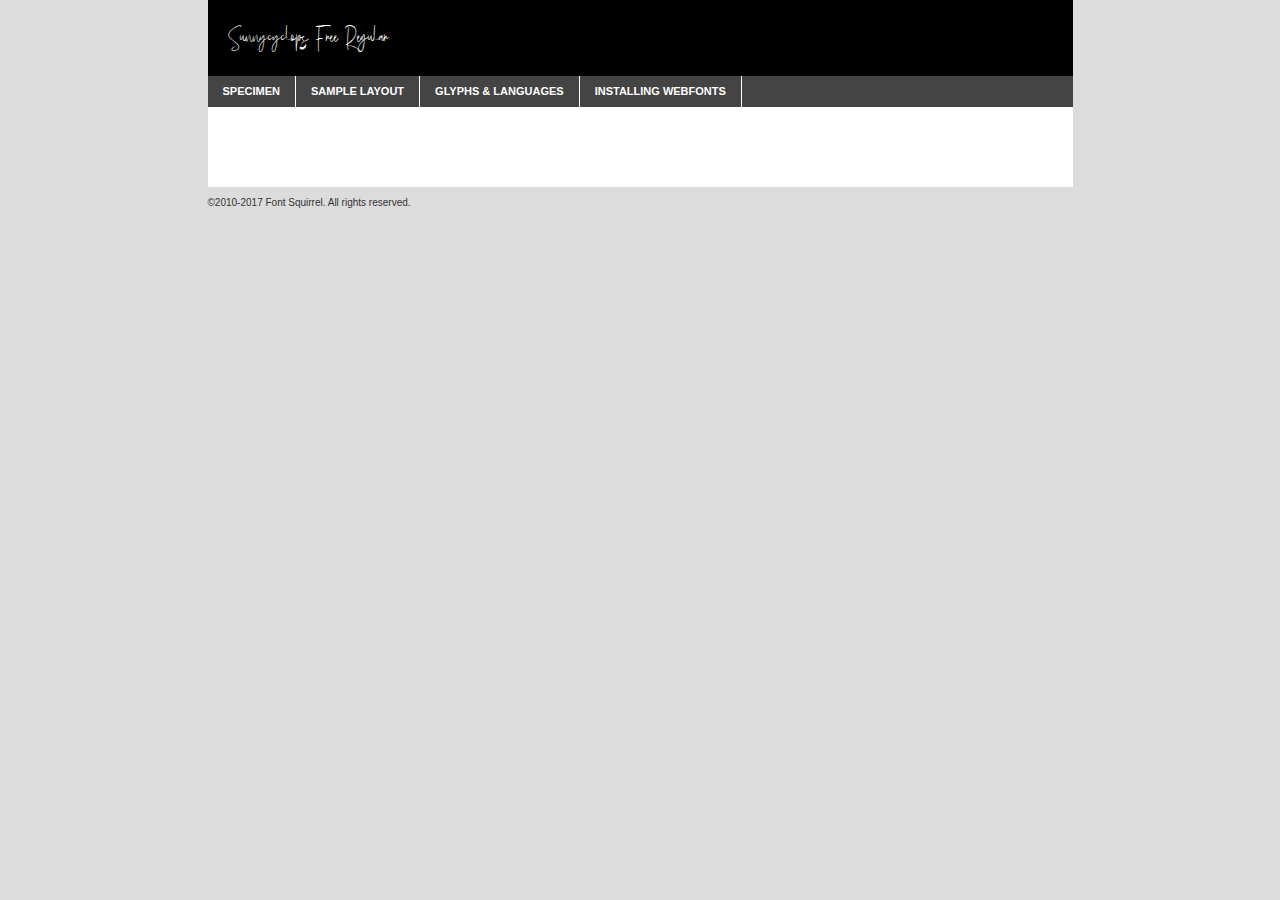
<file: webfontkit-20220321-172217/sunnycyclops_free-demo.html>
<!DOCTYPE html PUBLIC "-//W3C//DTD XHTML 1.0 Transitional//EN"
	"http://www.w3.org/TR/xhtml1/DTD/xhtml1-transitional.dtd">

<html xmlns="http://www.w3.org/1999/xhtml" xml:lang="en" lang="en">
<head>
	<meta http-equiv="Content-Type" content="text/html; charset=utf-8" />
	<script src="http://ajax.googleapis.com/ajax/libs/jquery/1.7.2/jquery.min.js" type="text/javascript" charset="utf-8"></script>
	<script type="text/javascript">
	(function($){$.fn.easyTabs=function(option){var param=jQuery.extend({fadeSpeed:"fast",defaultContent:1,activeClass:'active'},option);$(this).each(function(){var thisId="#"+this.id;if(param.defaultContent==''){param.defaultContent=1;}
	if(typeof param.defaultContent=="number")
	{var defaultTab=$(thisId+" .tabs li:eq("+(param.defaultContent-1)+") a").attr('href').substr(1);}else{var defaultTab=param.defaultContent;}
	$(thisId+" .tabs li a").each(function(){var tabToHide=$(this).attr('href').substr(1);$("#"+tabToHide).addClass('easytabs-tab-content');});hideAll();changeContent(defaultTab);function hideAll(){$(thisId+" .easytabs-tab-content").hide();}
	function changeContent(tabId){hideAll();$(thisId+" .tabs li").removeClass(param.activeClass);$(thisId+" .tabs li a[href=#"+tabId+"]").closest('li').addClass(param.activeClass);if(param.fadeSpeed!="none")
	{$(thisId+" #"+tabId).fadeIn(param.fadeSpeed);}else{$(thisId+" #"+tabId).show();}}
	$(thisId+" .tabs li").click(function(){var tabId=$(this).find('a').attr('href').substr(1);changeContent(tabId);return false;});});}})(jQuery);
	</script>
	<link rel="stylesheet" href="specimen_files/specimen_stylesheet.css" type="text/css" charset="utf-8" />
	<link rel="stylesheet" href="stylesheet.css" type="text/css" charset="utf-8" />

	<style type="text/css">
					body{
				font-family: 'sunnycyclops_freeregular';
							}
		</style>

	<title>Sunnycyclops Free Regular Specimen</title>
	
	
	<script type="text/javascript" charset="utf-8">
		$(document).ready(function() {
			$('#container').easyTabs({defaultContent:1});
		});
	</script>
</head>

<body>
<div id="container">
	<div id="header">
		Sunnycyclops Free Regular	</div>
	<ul class="tabs">
		<li><a href="#specimen">Specimen</a></li>
		<li><a href="#layout">Sample Layout</a></li>
				<li><a href="#glyphs">Glyphs &amp; Languages</a></li>
		<li><a href="#installing">Installing Webfonts</a></li>
		
	</ul>
	
	<div id="main_content">

		
			<div id="specimen">
		
				<div class="section">
					<div class="grid12 firstcol">
						<div class="huge">AaBb</div>
					</div>
				</div>
		
				<div class="section">
					<div class="glyph_range">A&#x200B;B&#x200b;C&#x200b;D&#x200b;E&#x200b;F&#x200b;G&#x200b;H&#x200b;I&#x200b;J&#x200b;K&#x200b;L&#x200b;M&#x200b;N&#x200b;O&#x200b;P&#x200b;Q&#x200b;R&#x200b;S&#x200b;T&#x200b;U&#x200b;V&#x200b;W&#x200b;X&#x200b;Y&#x200b;Z&#x200b;a&#x200b;b&#x200b;c&#x200b;d&#x200b;e&#x200b;f&#x200b;g&#x200b;h&#x200b;i&#x200b;j&#x200b;k&#x200b;l&#x200b;m&#x200b;n&#x200b;o&#x200b;p&#x200b;q&#x200b;r&#x200b;s&#x200b;t&#x200b;u&#x200b;v&#x200b;w&#x200b;x&#x200b;y&#x200b;z&#x200b;1&#x200b;2&#x200b;3&#x200b;4&#x200b;5&#x200b;6&#x200b;7&#x200b;8&#x200b;9&#x200b;0&#x200b;&amp;&#x200b;.&#x200b;,&#x200b;?&#x200b;!&#x200b;&#64;&#x200b;(&#x200b;)&#x200b;#&#x200b;$&#x200b;%&#x200b;*&#x200b;+&#x200b;-&#x200b;=&#x200b;:&#x200b;;</div>
				</div>
				<div class="section">
					<div class="grid12 firstcol">
						<table class="sample_table">
							<tr><td>10</td><td class="size10">abcdefghijklmnopqrstuvwxyzABCDEFGHIJKLMNOPQRSTUVWXYZ0123456789abcdefghijklmnopqrstuvwxyzABCDEFGHIJKLMNOPQRSTUVWXYZ0123456789abcdefghijklmnopqrstuvwxyzABCDEFGHIJKLMNOPQRSTUVWXYZ</td></tr>
							<tr><td>11</td><td class="size11">abcdefghijklmnopqrstuvwxyzABCDEFGHIJKLMNOPQRSTUVWXYZ0123456789abcdefghijklmnopqrstuvwxyzABCDEFGHIJKLMNOPQRSTUVWXYZ0123456789abcdefghijklmnopqrstuvwxyzABCDEFGHIJKLMNOPQRSTUVWXYZ</td></tr>
							<tr><td>12</td><td class="size12">abcdefghijklmnopqrstuvwxyzABCDEFGHIJKLMNOPQRSTUVWXYZ0123456789abcdefghijklmnopqrstuvwxyzABCDEFGHIJKLMNOPQRSTUVWXYZ0123456789abcdefghijklmnopqrstuvwxyzABCDEFGHIJKLMNOPQRSTUVWXYZ</td></tr>
							<tr><td>13</td><td class="size13">abcdefghijklmnopqrstuvwxyzABCDEFGHIJKLMNOPQRSTUVWXYZ0123456789abcdefghijklmnopqrstuvwxyzABCDEFGHIJKLMNOPQRSTUVWXYZ0123456789abcdefghijklmnopqrstuvwxyzABCDEFGHIJKLMNOPQRSTUVWXYZ</td></tr>
							<tr><td>14</td><td class="size14">abcdefghijklmnopqrstuvwxyzABCDEFGHIJKLMNOPQRSTUVWXYZ0123456789abcdefghijklmnopqrstuvwxyzABCDEFGHIJKLMNOPQRSTUVWXYZ0123456789abcdefghijklmnopqrstuvwxyzABCDEFGHIJKLMNOPQRSTUVWXYZ</td></tr>
							<tr><td>16</td><td class="size16">abcdefghijklmnopqrstuvwxyzABCDEFGHIJKLMNOPQRSTUVWXYZ0123456789abcdefghijklmnopqrstuvwxyzABCDEFGHIJKLMNOPQRSTUVWXYZ</td></tr>
							<tr><td>18</td><td class="size18">abcdefghijklmnopqrstuvwxyzABCDEFGHIJKLMNOPQRSTUVWXYZ0123456789abcdefghijklmnopqrstuvwxyzABCDEFGHIJKLMNOPQRSTUVWXYZ</td></tr>
							<tr><td>20</td><td class="size20">abcdefghijklmnopqrstuvwxyzABCDEFGHIJKLMNOPQRSTUVWXYZ0123456789abcdefghijklmnopqrstuvwxyzABCDEFGHIJKLMNOPQRSTUVWXYZ</td></tr>
							<tr><td>24</td><td class="size24">abcdefghijklmnopqrstuvwxyzABCDEFGHIJKLMNOPQRSTUVWXYZ0123456789abcdefghijklmnopqrstuvwxyzABCDEFGHIJKLMNOPQRSTUVWXYZ</td></tr>
							<tr><td>30</td><td class="size30">abcdefghijklmnopqrstuvwxyzABCDEFGHIJKLMNOPQRSTUVWXYZ0123456789abcdefghijklmnopqrstuvwxyzABCDEFGHIJKLMNOPQRSTUVWXYZ</td></tr>
							<tr><td>36</td><td class="size36">abcdefghijklmnopqrstuvwxyzABCDEFGHIJKLMNOPQRSTUVWXYZ0123456789abcdefghijklmnopqrstuvwxyzABCDEFGHIJKLMNOPQRSTUVWXYZ</td></tr>
							<tr><td>48</td><td class="size48">abcdefghijklmnopqrstuvwxyzABCDEFGHIJKLMNOPQRSTUVWXYZ0123456789abcdefghijklmnopqrstuvwxyzABCDEFGHIJKLMNOPQRSTUVWXYZ</td></tr>
							<tr><td>60</td><td class="size60">abcdefghijklmnopqrstuvwxyzABCDEFGHIJKLMNOPQRSTUVWXYZ0123456789abcdefghijklmnopqrstuvwxyzABCDEFGHIJKLMNOPQRSTUVWXYZ</td></tr>
							<tr><td>72</td><td class="size72">abcdefghijklmnopqrstuvwxyzABCDEFGHIJKLMNOPQRSTUVWXYZ0123456789abcdefghijklmnopqrstuvwxyzABCDEFGHIJKLMNOPQRSTUVWXYZ</td></tr>
							<tr><td>90</td><td class="size90">abcdefghijklmnopqrstuvwxyzABCDEFGHIJKLMNOPQRSTUVWXYZ0123456789abcdefghijklmnopqrstuvwxyzABCDEFGHIJKLMNOPQRSTUVWXYZ</td></tr>
						</table>
				
					</div>
			
				</div>
		
		
		
								<div class="section" id="bodycomparison">


										<div id="xheight">
				<div class="fontbody">&#x25FC;&#x25FC;&#x25FC;&#x25FC;&#x25FC;&#x25FC;&#x25FC;&#x25FC;&#x25FC;&#x25FC;&#x25FC;&#x25FC;&#x25FC;&#x25FC;&#x25FC;&#x25FC;&#x25FC;&#x25FC;&#x25FC;&#x25FC;&#x25FC;&#x25FC;&#x25FC;&#x25FC;&#x25FC;&#x25FC;&#x25FC;&#x25FC;&#x25FC;&#x25FC;&#x25FC;&#x25FC;&#x25FC;&#x25FC;&#x25FC;&#x25FC;&#x25FC;&#x25FC;&#x25FC;&#x25FC;&#x25FC;&#x25FC;&#x25FC;&#x25FC;&#x25FC;&#x25FC;&#x25FC;&#x25FC;&#x25FC;&#x25FC;&#x25FC;&#x25FC;&#x25FC;&#x25FC;&#x25FC;&#x25FC;&#x25FC;&#x25FC;&#x25FC;&#x25FC;&#x25FC;&#x25FC;&#x25FC;&#x25FC;&#x25FC;&#x25FC;&#x25FC;&#x25FC;&#x25FC;&#x25FC;&#x25FC;&#x25FC;&#x25FC;&#x25FC;&#x25FC;&#x25FC;&#x25FC;&#x25FC;&#x25FC;&#x25FC;&#x25FC;&#x25FC;&#x25FC;&#x25FC;&#x25FC;&#x25FC;&#x25FC;&#x25FC;&#x25FC;&#x25FC;&#x25FC;&#x25FC;&#x25FC;&#x25FC;&#x25FC;&#x25FC;&#x25FC;&#x25FC;&#x25FC;body</div><div class="arialbody">body</div><div class="verdanabody">body</div><div class="georgiabody">body</div></div>
										<div class="fontbody" style="z-index:1">
											body<span>Sunnycyclops Free Regular</span>
										</div>
										<div class="arialbody" style="z-index:1">
											body<span>Arial</span>
										</div>
										<div class="verdanabody" style="z-index:1">
											body<span>Verdana</span>
										</div>
										<div class="georgiabody" style="z-index:1">
											body<span>Georgia</span>
										</div>



								</div>
		
		
				<div class="section psample psample_row1" id="">
					
					<div class="grid2 firstcol">
						<p class="size10"><span>10.</span>Aenean lacinia bibendum nulla sed consectetur. Fusce dapibus, tellus ac cursus commodo, tortor mauris condimentum nibh, ut fermentum massa justo sit amet risus. Nullam id dolor id nibh ultricies vehicula ut id elit. Cum sociis natoque penatibus et magnis dis parturient montes, nascetur ridiculus mus. Nulla vitae elit libero, a pharetra augue.</p>
			
					</div>
					<div class="grid3">
						<p class="size11"><span>11.</span>Aenean lacinia bibendum nulla sed consectetur. Fusce dapibus, tellus ac cursus commodo, tortor mauris condimentum nibh, ut fermentum massa justo sit amet risus. Nullam id dolor id nibh ultricies vehicula ut id elit. Cum sociis natoque penatibus et magnis dis parturient montes, nascetur ridiculus mus. Nulla vitae elit libero, a pharetra augue.</p>
			
					</div>
					<div class="grid3">
						<p class="size12"><span>12.</span>Aenean lacinia bibendum nulla sed consectetur. Fusce dapibus, tellus ac cursus commodo, tortor mauris condimentum nibh, ut fermentum massa justo sit amet risus. Nullam id dolor id nibh ultricies vehicula ut id elit. Cum sociis natoque penatibus et magnis dis parturient montes, nascetur ridiculus mus. Nulla vitae elit libero, a pharetra augue.</p>
			
					</div>
					<div class="grid4">
						<p class="size13"><span>13.</span>Aenean lacinia bibendum nulla sed consectetur. Fusce dapibus, tellus ac cursus commodo, tortor mauris condimentum nibh, ut fermentum massa justo sit amet risus. Nullam id dolor id nibh ultricies vehicula ut id elit. Cum sociis natoque penatibus et magnis dis parturient montes, nascetur ridiculus mus. Nulla vitae elit libero, a pharetra augue.</p>
			
					</div>
					<div class="white_blend"></div>
					
				</div>
				<div class="section psample psample_row2" id="">
					<div class="grid3 firstcol">
						<p class="size14"><span>14.</span>Aenean lacinia bibendum nulla sed consectetur. Fusce dapibus, tellus ac cursus commodo, tortor mauris condimentum nibh, ut fermentum massa justo sit amet risus. Nullam id dolor id nibh ultricies vehicula ut id elit. Cum sociis natoque penatibus et magnis dis parturient montes, nascetur ridiculus mus. Nulla vitae elit libero, a pharetra augue.</p>
			
					</div>
					<div class="grid4">
						<p class="size16"><span>16.</span>Aenean lacinia bibendum nulla sed consectetur. Fusce dapibus, tellus ac cursus commodo, tortor mauris condimentum nibh, ut fermentum massa justo sit amet risus. Nullam id dolor id nibh ultricies vehicula ut id elit. Cum sociis natoque penatibus et magnis dis parturient montes, nascetur ridiculus mus. Nulla vitae elit libero, a pharetra augue.</p>
			
					</div>
					<div class="grid5">
						<p class="size18"><span>18.</span>Aenean lacinia bibendum nulla sed consectetur. Fusce dapibus, tellus ac cursus commodo, tortor mauris condimentum nibh, ut fermentum massa justo sit amet risus. Nullam id dolor id nibh ultricies vehicula ut id elit. Cum sociis natoque penatibus et magnis dis parturient montes, nascetur ridiculus mus. Nulla vitae elit libero, a pharetra augue.</p>
			
					</div>

					<div class="white_blend"></div>

				</div>
				
				<div class="section psample psample_row3" id="">
					<div class="grid5 firstcol">
						<p class="size20"><span>20.</span>Aenean lacinia bibendum nulla sed consectetur. Fusce dapibus, tellus ac cursus commodo, tortor mauris condimentum nibh, ut fermentum massa justo sit amet risus. Nullam id dolor id nibh ultricies vehicula ut id elit. Cum sociis natoque penatibus et magnis dis parturient montes, nascetur ridiculus mus. Nulla vitae elit libero, a pharetra augue.</p>
					</div>
					<div class="grid7">
						<p class="size24"><span>24.</span>Aenean lacinia bibendum nulla sed consectetur. Fusce dapibus, tellus ac cursus commodo, tortor mauris condimentum nibh, ut fermentum massa justo sit amet risus. Nullam id dolor id nibh ultricies vehicula ut id elit. Cum sociis natoque penatibus et magnis dis parturient montes, nascetur ridiculus mus. Nulla vitae elit libero, a pharetra augue.</p>
					</div>
					
					<div class="white_blend"></div>
					
				</div>
				
				<div class="section psample psample_row4" id="">
					<div class="grid12 firstcol">
						<p class="size30"><span>30.</span>Aenean lacinia bibendum nulla sed consectetur. Fusce dapibus, tellus ac cursus commodo, tortor mauris condimentum nibh, ut fermentum massa justo sit amet risus. Nullam id dolor id nibh ultricies vehicula ut id elit. Cum sociis natoque penatibus et magnis dis parturient montes, nascetur ridiculus mus. Nulla vitae elit libero, a pharetra augue.</p>
					</div>
					<div class="white_blend"></div>
					
				</div>
				
				
				
				<div class="section psample psample_row1 fullreverse">
					<div class="grid2 firstcol">
						<p class="size10"><span>10.</span>Aenean lacinia bibendum nulla sed consectetur. Fusce dapibus, tellus ac cursus commodo, tortor mauris condimentum nibh, ut fermentum massa justo sit amet risus. Nullam id dolor id nibh ultricies vehicula ut id elit. Cum sociis natoque penatibus et magnis dis parturient montes, nascetur ridiculus mus. Nulla vitae elit libero, a pharetra augue.</p>
			
					</div>
					<div class="grid3">
						<p class="size11"><span>11.</span>Aenean lacinia bibendum nulla sed consectetur. Fusce dapibus, tellus ac cursus commodo, tortor mauris condimentum nibh, ut fermentum massa justo sit amet risus. Nullam id dolor id nibh ultricies vehicula ut id elit. Cum sociis natoque penatibus et magnis dis parturient montes, nascetur ridiculus mus. Nulla vitae elit libero, a pharetra augue.</p>
			
					</div>
					<div class="grid3">
						<p class="size12"><span>12.</span>Aenean lacinia bibendum nulla sed consectetur. Fusce dapibus, tellus ac cursus commodo, tortor mauris condimentum nibh, ut fermentum massa justo sit amet risus. Nullam id dolor id nibh ultricies vehicula ut id elit. Cum sociis natoque penatibus et magnis dis parturient montes, nascetur ridiculus mus. Nulla vitae elit libero, a pharetra augue.</p>
			
					</div>
					<div class="grid4">
						<p class="size13"><span>13.</span>Aenean lacinia bibendum nulla sed consectetur. Fusce dapibus, tellus ac cursus commodo, tortor mauris condimentum nibh, ut fermentum massa justo sit amet risus. Nullam id dolor id nibh ultricies vehicula ut id elit. Cum sociis natoque penatibus et magnis dis parturient montes, nascetur ridiculus mus. Nulla vitae elit libero, a pharetra augue.</p>
			
					</div>
					<div class="black_blend"></div>
					
				</div>
				
				<div class="section psample psample_row2 fullreverse">
					<div class="grid3 firstcol">
						<p class="size14"><span>14.</span>Aenean lacinia bibendum nulla sed consectetur. Fusce dapibus, tellus ac cursus commodo, tortor mauris condimentum nibh, ut fermentum massa justo sit amet risus. Nullam id dolor id nibh ultricies vehicula ut id elit. Cum sociis natoque penatibus et magnis dis parturient montes, nascetur ridiculus mus. Nulla vitae elit libero, a pharetra augue.</p>
			
					</div>
					<div class="grid4">
						<p class="size16"><span>16.</span>Aenean lacinia bibendum nulla sed consectetur. Fusce dapibus, tellus ac cursus commodo, tortor mauris condimentum nibh, ut fermentum massa justo sit amet risus. Nullam id dolor id nibh ultricies vehicula ut id elit. Cum sociis natoque penatibus et magnis dis parturient montes, nascetur ridiculus mus. Nulla vitae elit libero, a pharetra augue.</p>
			
					</div>
					<div class="grid5">
						<p class="size18"><span>18.</span>Aenean lacinia bibendum nulla sed consectetur. Fusce dapibus, tellus ac cursus commodo, tortor mauris condimentum nibh, ut fermentum massa justo sit amet risus. Nullam id dolor id nibh ultricies vehicula ut id elit. Cum sociis natoque penatibus et magnis dis parturient montes, nascetur ridiculus mus. Nulla vitae elit libero, a pharetra augue.</p>
			
					</div>
					<div class="black_blend"></div>

				</div>
				
				<div class="section psample fullreverse psample_row3" id="">
					<div class="grid5 firstcol">
						<p class="size20"><span>20.</span>Aenean lacinia bibendum nulla sed consectetur. Fusce dapibus, tellus ac cursus commodo, tortor mauris condimentum nibh, ut fermentum massa justo sit amet risus. Nullam id dolor id nibh ultricies vehicula ut id elit. Cum sociis natoque penatibus et magnis dis parturient montes, nascetur ridiculus mus. Nulla vitae elit libero, a pharetra augue.</p>
					</div>
					<div class="grid7">
						<p class="size24"><span>24.</span>Aenean lacinia bibendum nulla sed consectetur. Fusce dapibus, tellus ac cursus commodo, tortor mauris condimentum nibh, ut fermentum massa justo sit amet risus. Nullam id dolor id nibh ultricies vehicula ut id elit. Cum sociis natoque penatibus et magnis dis parturient montes, nascetur ridiculus mus. Nulla vitae elit libero, a pharetra augue.</p>
					</div>
					
					<div class="black_blend"></div>
					
				</div>
				
				<div class="section psample fullreverse psample_row4" id="" style="border-bottom: 20px #000 solid;">
					<div class="grid12 firstcol">
						<p class="size30"><span>30.</span>Aenean lacinia bibendum nulla sed consectetur. Fusce dapibus, tellus ac cursus commodo, tortor mauris condimentum nibh, ut fermentum massa justo sit amet risus. Nullam id dolor id nibh ultricies vehicula ut id elit. Cum sociis natoque penatibus et magnis dis parturient montes, nascetur ridiculus mus. Nulla vitae elit libero, a pharetra augue.</p>
					</div>
					<div class="black_blend"></div>
					
				</div>
				
				
				
				
			</div>
			
			<div id="layout">
				
				<div class="section">
					
					<div class="grid12 firstcol">
						<h1>Lorem Ipsum Dolor</h1>
						<h2>Etiam porta sem malesuada magna mollis euismod</h2>
						
						<p class="byline">By <a href="#link">Aenean Lacinia</a></p>
					</div>
				</div>
				<div class="section">
					<div class="grid8 firstcol">
						<p class="large">Donec sed odio dui. Morbi leo risus, porta ac consectetur ac, vestibulum at eros. Fusce dapibus, tellus ac cursus commodo, tortor mauris condimentum nibh, ut fermentum massa justo sit amet risus. </p>

						
						<h3>Pellentesque ornare sem</h3>

						<p>Maecenas sed diam eget risus varius blandit sit amet non magna. Maecenas faucibus mollis interdum. Donec ullamcorper nulla non metus auctor fringilla. Nullam id dolor id nibh ultricies vehicula ut id elit. Nullam id dolor id nibh ultricies vehicula ut id elit. </p>

						<p>Aenean eu leo quam. Pellentesque ornare sem lacinia quam venenatis vestibulum. Lorem ipsum dolor sit amet, consectetur adipiscing elit. Cum sociis natoque penatibus et magnis dis parturient montes, nascetur ridiculus mus. </p>

						<p>Nulla vitae elit libero, a pharetra augue. Praesent commodo cursus magna, vel scelerisque nisl consectetur et. Aenean lacinia bibendum nulla sed consectetur. </p>

						<p>Nullam quis risus eget urna mollis ornare vel eu leo. Nullam quis risus eget urna mollis ornare vel eu leo. Maecenas sed diam eget risus varius blandit sit amet non magna. Donec ullamcorper nulla non metus auctor fringilla. </p>

						<h3>Cras mattis consectetur</h3>

						<p>Aenean eu leo quam. Pellentesque ornare sem lacinia quam venenatis vestibulum. Aenean lacinia bibendum nulla sed consectetur. Integer posuere erat a ante venenatis dapibus posuere velit aliquet. Cras mattis consectetur purus sit amet fermentum. </p>

						<p>Nullam id dolor id nibh ultricies vehicula ut id elit. Nullam quis risus eget urna mollis ornare vel eu leo. Cras mattis consectetur purus sit amet fermentum.</p>
					</div>
					
					<div class="grid4 sidebar">
						
						<div class="box reverse">
							<p class="last">Nullam quis risus eget urna mollis ornare vel eu leo. Donec ullamcorper nulla non metus auctor fringilla. Cras mattis consectetur purus sit amet fermentum. Sed posuere consectetur est at lobortis. Lorem ipsum dolor sit amet, consectetur adipiscing elit. </p>
						</div>
						
						<p class="caption">Maecenas sed diam eget risus varius.</p>

						<p>Vestibulum id ligula porta felis euismod semper. Integer posuere erat a ante venenatis dapibus posuere velit aliquet. Vestibulum id ligula porta felis euismod semper. Sed posuere consectetur est at lobortis. Maecenas sed diam eget risus varius blandit sit amet non magna. Fusce dapibus, tellus ac cursus commodo, tortor mauris condimentum nibh, ut fermentum massa justo sit amet risus. </p>

					

						<p>Duis mollis, est non commodo luctus, nisi erat porttitor ligula, eget lacinia odio sem nec elit. Aenean lacinia bibendum nulla sed consectetur. Vivamus sagittis lacus vel augue laoreet rutrum faucibus dolor auctor. Aenean lacinia bibendum nulla sed consectetur. Nullam quis risus eget urna mollis ornare vel eu leo. </p>

						<p>Praesent commodo cursus magna, vel scelerisque nisl consectetur et. Donec ullamcorper nulla non metus auctor fringilla. Maecenas faucibus mollis interdum. Fusce dapibus, tellus ac cursus commodo, tortor mauris condimentum nibh, ut fermentum massa justo sit amet risus. </p>

					</div>
				</div>
				
			</div>


			



		<div id="glyphs">
			<div class="section">
				<div class="grid12 firstcol">
			
				<h1>Language Support</h1>
				<p>The subset of Sunnycyclops Free Regular in this kit supports the following languages:<br />
			
					English, Arrernte, Bislama, Cebuano, Fijian, Gilbertese, Hmong, Ibanag, Iloko_ilokano, Interglossa_glosa, Interlingua, Lojban, Norfolk_pitcairnese, Oromo, Rotokas, Seychelles_creole, Shona, Somali, Southern_ndebele, Swahili, Swati_swazi, Tok_pisin, Warlpiri, Xhosa, Zulu, Latinbasic, Demo				</p>
				<h1>Glyph Chart</h1>
				<p>The subset of Sunnycyclops Free Regular in this kit includes all the glyphs listed below. Unicode entities are included above each glyph to help you insert individual characters into your layout.</p>
				<div id="glyph_chart">
			
																														 <div><p>&amp;#13;</p>&#13;</div>
																				 <div><p>&amp;#32;</p>&#32;</div>
																				 <div><p>&amp;#65;</p>&#65;</div>
																				 <div><p>&amp;#66;</p>&#66;</div>
																				 <div><p>&amp;#67;</p>&#67;</div>
																				 <div><p>&amp;#68;</p>&#68;</div>
																				 <div><p>&amp;#69;</p>&#69;</div>
																				 <div><p>&amp;#70;</p>&#70;</div>
																				 <div><p>&amp;#71;</p>&#71;</div>
																				 <div><p>&amp;#72;</p>&#72;</div>
																				 <div><p>&amp;#73;</p>&#73;</div>
																				 <div><p>&amp;#74;</p>&#74;</div>
																				 <div><p>&amp;#75;</p>&#75;</div>
																				 <div><p>&amp;#76;</p>&#76;</div>
																				 <div><p>&amp;#77;</p>&#77;</div>
																				 <div><p>&amp;#78;</p>&#78;</div>
																				 <div><p>&amp;#79;</p>&#79;</div>
																				 <div><p>&amp;#80;</p>&#80;</div>
																				 <div><p>&amp;#81;</p>&#81;</div>
																				 <div><p>&amp;#82;</p>&#82;</div>
																				 <div><p>&amp;#83;</p>&#83;</div>
																				 <div><p>&amp;#84;</p>&#84;</div>
																				 <div><p>&amp;#85;</p>&#85;</div>
																				 <div><p>&amp;#86;</p>&#86;</div>
																				 <div><p>&amp;#87;</p>&#87;</div>
																				 <div><p>&amp;#88;</p>&#88;</div>
																				 <div><p>&amp;#89;</p>&#89;</div>
																				 <div><p>&amp;#90;</p>&#90;</div>
																				 <div><p>&amp;#97;</p>&#97;</div>
																				 <div><p>&amp;#98;</p>&#98;</div>
																				 <div><p>&amp;#99;</p>&#99;</div>
																				 <div><p>&amp;#100;</p>&#100;</div>
																				 <div><p>&amp;#101;</p>&#101;</div>
																				 <div><p>&amp;#102;</p>&#102;</div>
																				 <div><p>&amp;#103;</p>&#103;</div>
																				 <div><p>&amp;#104;</p>&#104;</div>
																				 <div><p>&amp;#105;</p>&#105;</div>
																				 <div><p>&amp;#106;</p>&#106;</div>
																				 <div><p>&amp;#107;</p>&#107;</div>
																				 <div><p>&amp;#108;</p>&#108;</div>
																				 <div><p>&amp;#109;</p>&#109;</div>
																				 <div><p>&amp;#110;</p>&#110;</div>
																				 <div><p>&amp;#111;</p>&#111;</div>
																				 <div><p>&amp;#112;</p>&#112;</div>
																				 <div><p>&amp;#113;</p>&#113;</div>
																				 <div><p>&amp;#114;</p>&#114;</div>
																				 <div><p>&amp;#115;</p>&#115;</div>
																				 <div><p>&amp;#116;</p>&#116;</div>
																				 <div><p>&amp;#117;</p>&#117;</div>
																				 <div><p>&amp;#118;</p>&#118;</div>
																				 <div><p>&amp;#119;</p>&#119;</div>
																				 <div><p>&amp;#120;</p>&#120;</div>
																				 <div><p>&amp;#121;</p>&#121;</div>
																				 <div><p>&amp;#122;</p>&#122;</div>
																				 <div><p>&amp;#160;</p>&#160;</div>
																				 <div><p>&amp;#8192;</p>&#8192;</div>
																				 <div><p>&amp;#8193;</p>&#8193;</div>
																				 <div><p>&amp;#8194;</p>&#8194;</div>
																				 <div><p>&amp;#8195;</p>&#8195;</div>
																				 <div><p>&amp;#8196;</p>&#8196;</div>
																				 <div><p>&amp;#8197;</p>&#8197;</div>
																				 <div><p>&amp;#8198;</p>&#8198;</div>
																				 <div><p>&amp;#8199;</p>&#8199;</div>
																				 <div><p>&amp;#8200;</p>&#8200;</div>
																				 <div><p>&amp;#8201;</p>&#8201;</div>
																				 <div><p>&amp;#8202;</p>&#8202;</div>
																				 <div><p>&amp;#8239;</p>&#8239;</div>
																				 <div><p>&amp;#8287;</p>&#8287;</div>
																				 <div><p>&amp;#9724;</p>&#9724;</div>
																												</div>	
				</div>
		
		
			</div>
		</div>
		
		
		<div id="specs">
			
		</div>
	
		<div id="installing">
			<div class="section">
				<div class="grid7 firstcol">
					<h1>Installing Webfonts</h1>
					
					<p>Webfonts are supported by all major browser platforms but not all in the same way. There are currently four different font formats that must be included in order to target all browsers. This includes TTF, WOFF, EOT and SVG.</p>
					
					<h2>1. Upload your webfonts</h2>
					<p>You must upload your webfont kit to your website. They should be in or near the same directory as your CSS files.</p>
					
					<h2>2. Include the webfont stylesheet</h2>
					<p>A special CSS @font-face declaration helps the various browsers select the appropriate font it needs without causing you a bunch of headaches. Learn more about this syntax by reading the <a href="https://www.fontspring.com/blog/further-hardening-of-the-bulletproof-syntax">Fontspring blog post</a> about it. The code for it is as follows:</p>


<code>
@font-face{ 
	font-family: 'MyWebFont';
	src: url('WebFont.eot');
	src: url('WebFont.eot?#iefix') format('embedded-opentype'),
	     url('WebFont.woff') format('woff'),
	     url('WebFont.ttf') format('truetype'),
	     url('WebFont.svg#webfont') format('svg');
}
</code>

	<p>We've already gone ahead and generated the code for you. All you have to do is link to the stylesheet in your HTML, like this:</p>
	<code>&lt;link rel=&quot;stylesheet&quot; href=&quot;stylesheet.css&quot; type=&quot;text/css&quot; charset=&quot;utf-8&quot; /&gt;</code>

					<h2>3. Modify your own stylesheet</h2>
					<p>To take advantage of your new fonts, you must tell your stylesheet to use them. Look at the original @font-face declaration above and find the property called "font-family." The name linked there will be what you use to reference the font. Prepend that webfont name to the font stack in the "font-family" property, inside the selector you want to change. For example:</p>
<code>p { font-family: 'WebFont', Arial, sans-serif; }</code>

<h2>4. Test</h2>
<p>Getting webfonts to work cross-browser <em>can</em> be tricky. Use the information in the sidebar to help you if you find that fonts aren't loading in a particular browser.</p>
				</div>
				
				<div class="grid5 sidebar">
					<div class="box">
						<h2>Troubleshooting<br />Font-Face Problems</h2>
						<p>Having trouble getting your webfonts to load in your new website? Here are some tips to sort out what might be the problem.</p>

						<h3>Fonts not showing in any browser</h3>

						<p>This sounds like you need to work on the plumbing. You either did not upload the fonts to the correct directory, or you did not link the fonts properly in the CSS. If you've confirmed that all this is correct and you still have a problem, take a look at your .htaccess file and see if requests are getting intercepted.</p>

						<h3>Fonts not loading in iPhone or iPad</h3>

						<p>The most common problem here is that you are serving the fonts from an IIS server. IIS refuses to serve files that have unknown MIME types. If that is the case, you must set the MIME type for SVG to "image/svg+xml" in the server settings. Follow these instructions from Microsoft if you need help.</p>

						<h3>Fonts not loading in Firefox</h3>

						<p>The primary reason for this failure? You are still using a version Firefox older than 3.5. So upgrade already! If that isn't it, then you are very likely serving fonts from a different domain. Firefox requires that all font assets be served from the same domain. Lastly it is possible that you need to add WOFF to your list of MIME types (if you are serving via IIS.)</p>

						<h3>Fonts not loading in IE</h3>

						<p>Are you looking at Internet Explorer on an actual Windows machine or are you cheating by using a service like Adobe BrowserLab? Many of these screenshot services do not render @font-face for IE. Best to test it on a real machine.</p>

						<h3>Fonts not loading in IE9</h3>

						<p>IE9, like Firefox, requires that fonts be served from the same domain as the website. Make sure that is the case.</p>
					</div>
				</div>
			</div>
			
		</div>
	
	</div>
	<div id="footer">
		<p>&copy;2010-2017 Font Squirrel. All rights reserved.</p>
	</div>
</div>
</body>
</html>
</file>
<file: webfontkit-20220321-172217/stylesheet.css>
/*! Generated by Font Squirrel (https://www.fontsquirrel.com) on March 21, 2022 */



@font-face {
    font-family: 'rolasan_signatureregular';
    src: url('rolasansignature-webfont.woff2') format('woff2'),
         url('rolasansignature-webfont.woff') format('woff');
    font-weight: normal;
    font-style: normal;

}




@font-face {
    font-family: 'adorefunny_freeregular';
    src: url('adorefunny_free-webfont.woff2') format('woff2'),
         url('adorefunny_free-webfont.woff') format('woff');
    font-weight: normal;
    font-style: normal;

}




@font-face {
    font-family: 'sunnycyclops_freeregular';
    src: url('sunnycyclops_free-webfont.woff2') format('woff2'),
         url('sunnycyclops_free-webfont.woff') format('woff');
    font-weight: normal;
    font-style: normal;

}




@font-face {
    font-family: 'lillyanstar_freeregular';
    src: url('lillyanstar-webfont.woff2') format('woff2'),
         url('lillyanstar-webfont.woff') format('woff');
    font-weight: normal;
    font-style: normal;

}
</file>
<file: webfontkit-20220321-172217/specimen_files/specimen_stylesheet.css>
@import url('grid_12-825-55-15.css');

/*  
	CSS Reset by Eric Meyer - Released under Public Domain
    http://meyerweb.com/eric/tools/css/reset/
*/
html, body, div, span, applet, object, iframe,
h1, h2, h3, h4, h5, h6, p, blockquote, pre,
a, abbr, acronym, address, big, cite, code,
del, dfn, em, font, img, ins, kbd, q, s, samp,
small, strike, strong, sub, sup, tt, var,
b, u, i, center, dl, dt, dd, ol, ul, li,
fieldset, form, label, legend, table, 
caption, tbody, tfoot, thead, tr, th, td 
                  {margin: 0;padding: 0;border: 0;outline: 0;
                  font-size: 100%;vertical-align: baseline;
                  background: transparent;}
body              {line-height: 1;}
ol, ul            {list-style: none;}
blockquote, q     {quotes: none;}
blockquote:before, blockquote:after,
q:before, q:after {content: '';	content: none;}
:focus            {outline: 0;}
ins               {text-decoration: none;}
del               {text-decoration: line-through;}
table             {border-collapse: collapse;border-spacing: 0;}




body {
	color: #000;
	background-color: #dcdcdc;
}

a {
	text-decoration: none;
	color: #1883ba;
}

h1{
	font-size: 32px;
	font-weight: normal;
	font-style: normal;
	margin-bottom: 18px;
}

h2{
	font-size: 18px;
}

#container {
	width: 865px;
	margin: 0px auto;
}


#header {
	padding: 20px;
	font-size: 36px;
	background-color: #000;
	color: #fff;
}

#header span {
	color: #666;
}
#main_content {
	background-color: #fff;
	padding: 60px 20px 20px;
}


#footer p {
	margin: 0;
	padding-top: 10px;
	padding-bottom: 50px;
	color: #333;
	font: 10px Arial, sans-serif;
}

.tabs {
	width: 100%;
	height: 31px;
	background-color: #444;
}
.tabs li {
	float:  left;
	margin: 0;
	overflow: hidden;
	background-color: #444;
}
.tabs li a {
	display: block;
	color: #fff;
	text-decoration: none;
	font: bold 11px/11px 'Arial';
	text-transform: uppercase;
	padding: 10px 15px;
	border-right: 1px solid #fff;
}

.tabs li a:hover {
		background-color: #00b3ff;

}

.tabs li.active a {
	color:  #000;
	background-color: #fff;
}



div.huge {
	
	font-size: 300px;
	line-height: 1em;
	padding: 0;
	letter-spacing: -.02em;
	overflow: hidden;
}
div.glyph_range {
	font-size: 72px;
	line-height: 1.1em;
}

.size10{ font-size: 10px; }
.size11{ font-size: 11px; }
.size12{ font-size: 12px; }
.size13{ font-size: 13px; }
.size14{ font-size: 14px; }
.size16{ font-size: 16px; }
.size18{ font-size: 18px; }
.size20{ font-size: 20px; }
.size24{ font-size: 24px; }
.size30{ font-size: 30px; }
.size36{ font-size: 36px; }
.size48{ font-size: 48px; }
.size60{ font-size: 60px; }
.size72{ font-size: 72px; }
.size90{ font-size: 90px; }


.psample_row1 {	height: 120px;}
.psample_row1 {	height: 120px;}
.psample_row2 {	height: 160px;}
.psample_row3 {	height: 160px;}
.psample_row4 {	height: 160px;}

.psample {
	overflow: hidden;
	position: relative;
}
.psample p {
	line-height: 1.3em;
	display: block;
	overflow: hidden;
	margin: 0;
}

.psample span {
	margin-right: .5em;
}

.white_blend {
	width: 100%;
	height: 61px;
	background-image: url([data-uri]);
	position: absolute;
	bottom: 0;
}
.black_blend {
	width: 100%;
	height: 61px;
	background-image: url([data-uri]);
	position: absolute;
	bottom: 0;
}
.fullreverse {
	background:  #000 !important;
	color:  #fff !important;
	margin-left: -20px;
	padding-left: 20px;
	margin-right: -20px;
	padding-right: 20px;
	padding: 20px;
	margin-bottom:0;
}


.sample_table td {
	padding-top: 3px;
	padding-bottom:5px;
	padding-left: 5px;
	vertical-align: middle;
	line-height: 1.2em;
}

.sample_table td:first-child {
	background-color: #eee;
	text-align: right;
	padding-right: 5px;
	padding-left: 0;
	padding: 5px;
	font: 11px/12px "Courier New", Courier, mono;
}

code {
	white-space: pre;
	background-color: #eee;
	display: block;
	padding: 10px;
	margin-bottom: 18px;
	overflow: auto;
}


.bottom,.last 	{margin-bottom:0 !important; padding-bottom:0 !important;}

.box  { 
  padding: 18px; 
  margin-bottom: 18px; 
  background: #eee; 
}

.reverse,.reversed { background:  #000 !important;color:  #fff !important; border: none !important;}

#bodycomparison {
	position: relative;
	overflow: hidden;
	font-size: 72px;
	height: 90px;
	white-space: nowrap;
}

#bodycomparison div{
	font-size: 72px;
	line-height: 90px;
	display: inline;
	margin: 0 15px 0 0;
	padding: 0;
}

#bodycomparison div span{
	font: 10px Arial;
	position: absolute;
	left: 0;
}
#xheight {
	float: none;
	position: absolute;
	color: #d9f3ff;
	font-size: 72px;
	line-height: 90px;
}

.fontbody {
 position: relative;
}
.arialbody{
	font-family: Arial;
	position: relative;
}
.verdanabody{
	font-family: Verdana;
	position: relative;
}
.georgiabody{
	font-family: Georgia;
	position: relative;
}

/* @group Layout page
 */

#layout h1 {
	font-size: 36px;
	line-height: 42px;
	font-weight: normal;
	font-style: normal;
}

#layout h2 {
	font-size: 24px;
	line-height: 23px;
	font-weight: normal;
	font-style: normal;
}

#layout h3 {
	font-size: 22px;
	line-height: 1.4em;
	margin-top: 1em;
	font-weight: normal;
	font-style: normal;
}


#layout p.byline {
	font-size: 12px;
	margin-top: 18px;
	line-height: 12px;
	margin-bottom: 0;
}
#layout p {
	font-size: 14px;
	line-height: 21px;
	margin-bottom: .5em;
}

#layout p.large{
	font-size: 18px;
	line-height: 26px;
}

#layout .sidebar p{
	font-size: 12px;
	line-height: 1.4em;
}

#layout p.caption {
	font-size: 10px;
	margin-top: -16px;
	margin-bottom: 18px;
}

/* @end */

/* @group Glyphs */

#glyph_chart div{
	background-color: #d9f3ff;
	color: black;
	float: left;
	font-size: 36px;
	height: 1.2em;
	line-height: 1.2em;
	margin-bottom: 1px;
	margin-right: 1px;
	text-align: center;
	width: 1.2em;
	position: relative;
	padding: .6em .2em .2em;
}

#glyph_chart div p {
	position: absolute;
	left: 0;
	top: 0;
	display: block;
	text-align: center;
	font: bold 9px Arial, sans-serif;
	background-color: #3a768f;
	width: 100%;
	color: #fff;
	padding: 2px 0;
}


#glyphs h1 {
	font-family: Arial, sans-serif;
}
/* @end */

/* @group Installing */

#installing {
	font: 13px Arial, sans-serif;
}

#installing p,
#glyphs p{
	line-height: 1.2em;
	margin-bottom: 18px;
	font: 13px Arial, sans-serif;
}



#installing h3{
	font-size: 15px;
	margin-top: 18px;
}

/* @end */

#rendering h1 {
	font-family: Arial, sans-serif;
}
.render_table td {
	font: 11px "Courier New", Courier, mono;
	vertical-align: middle;
}
</file>
